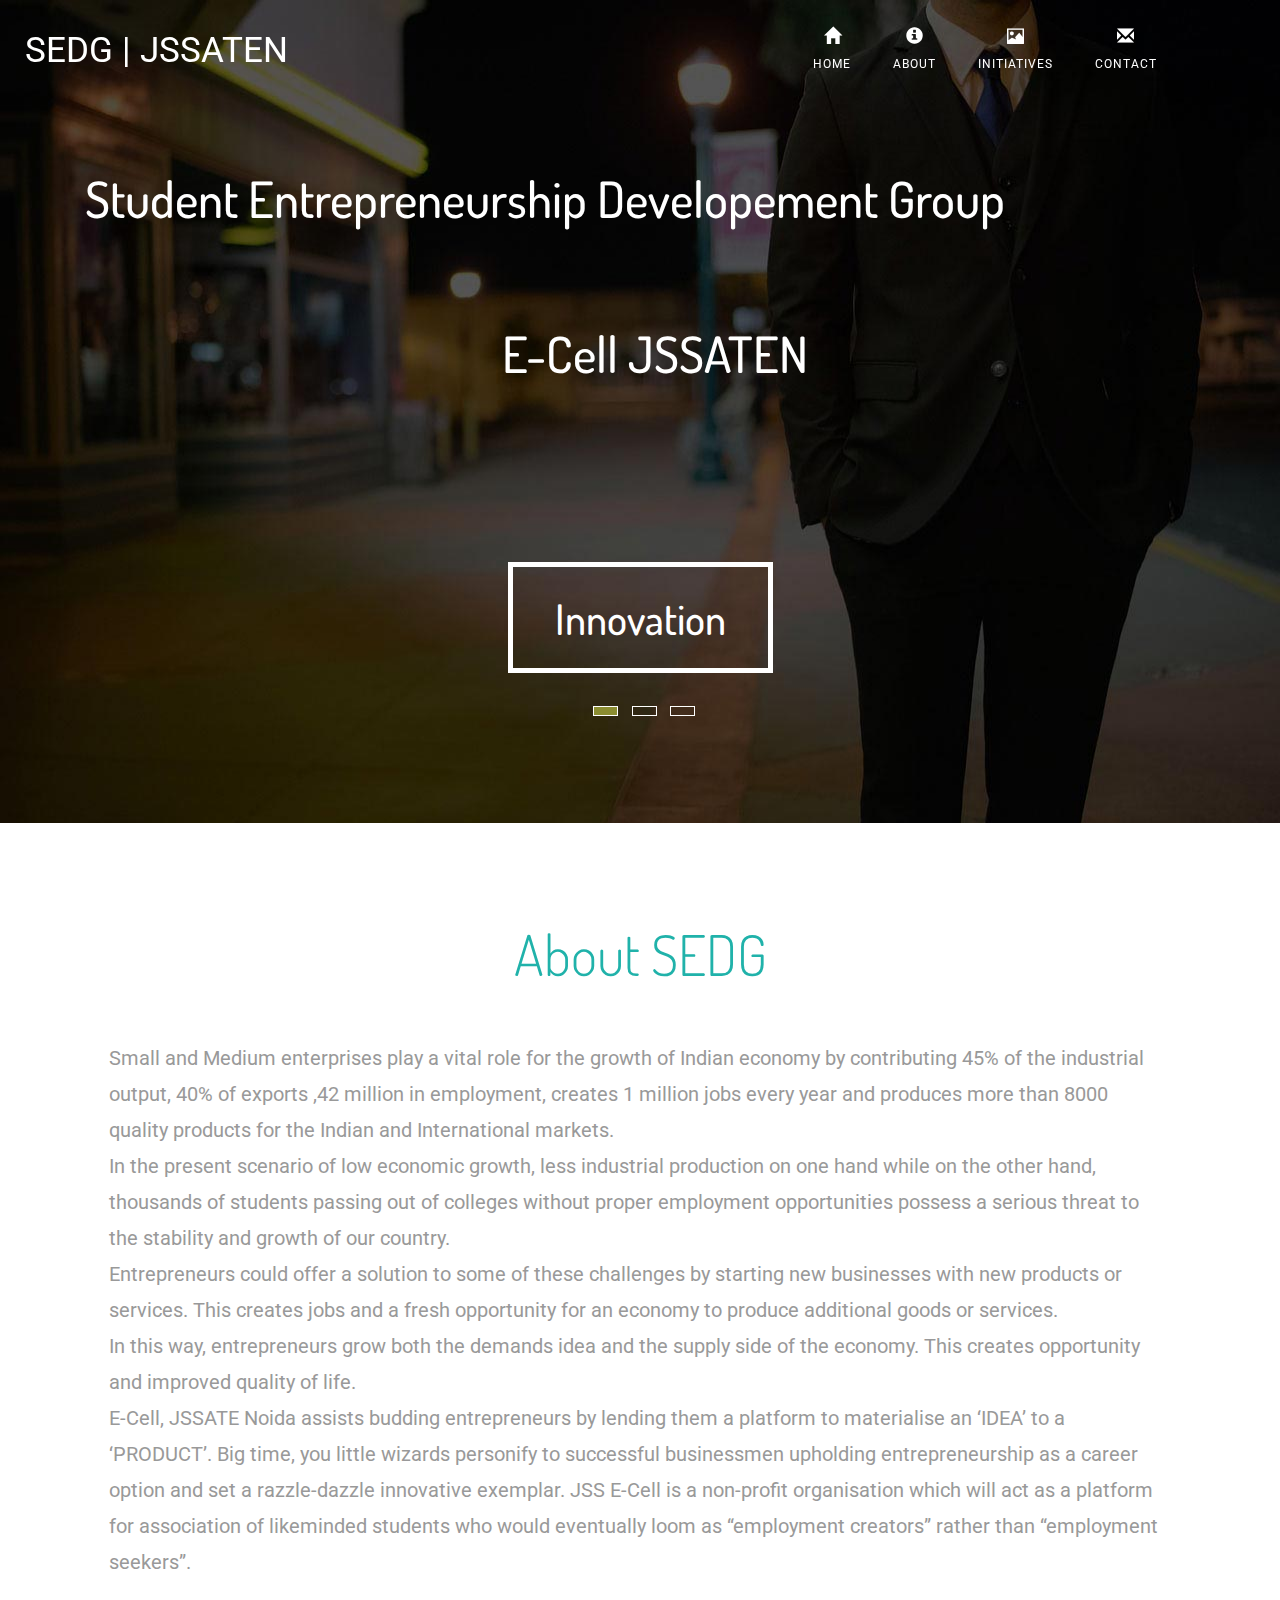
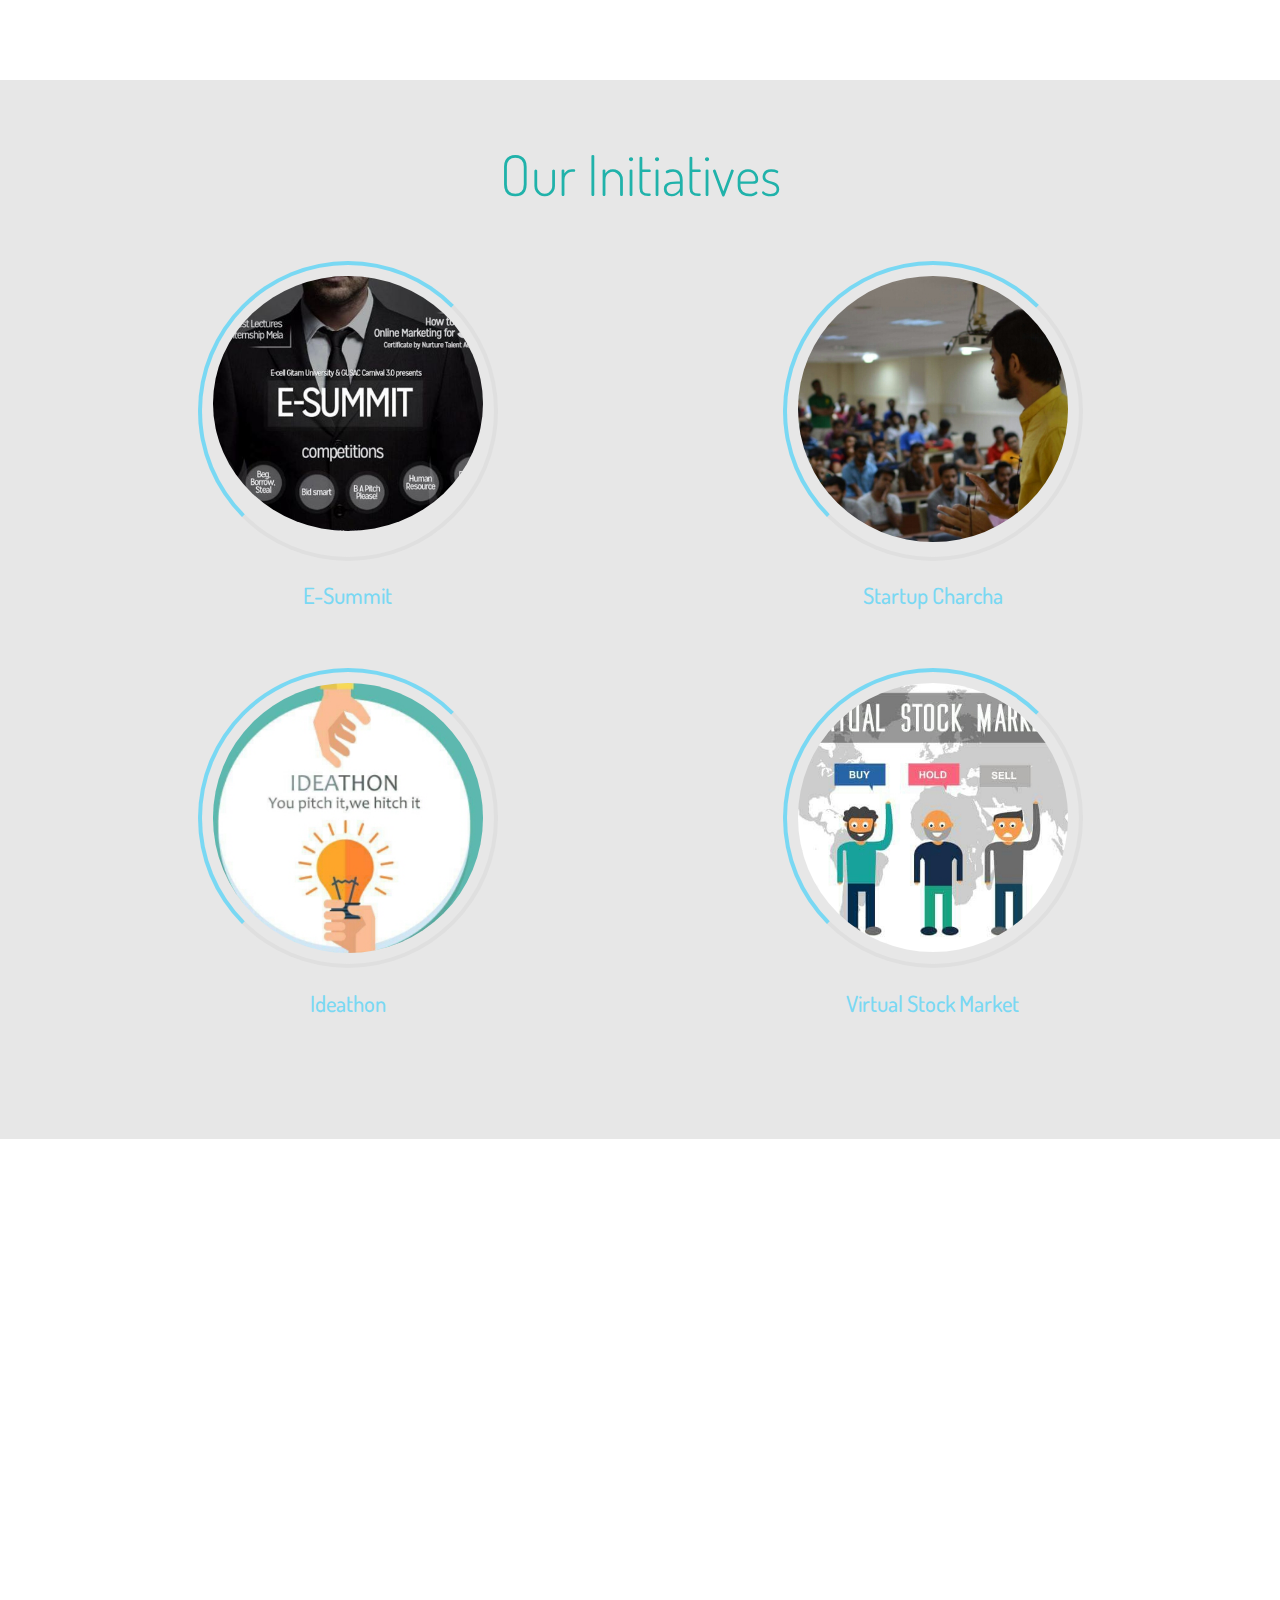
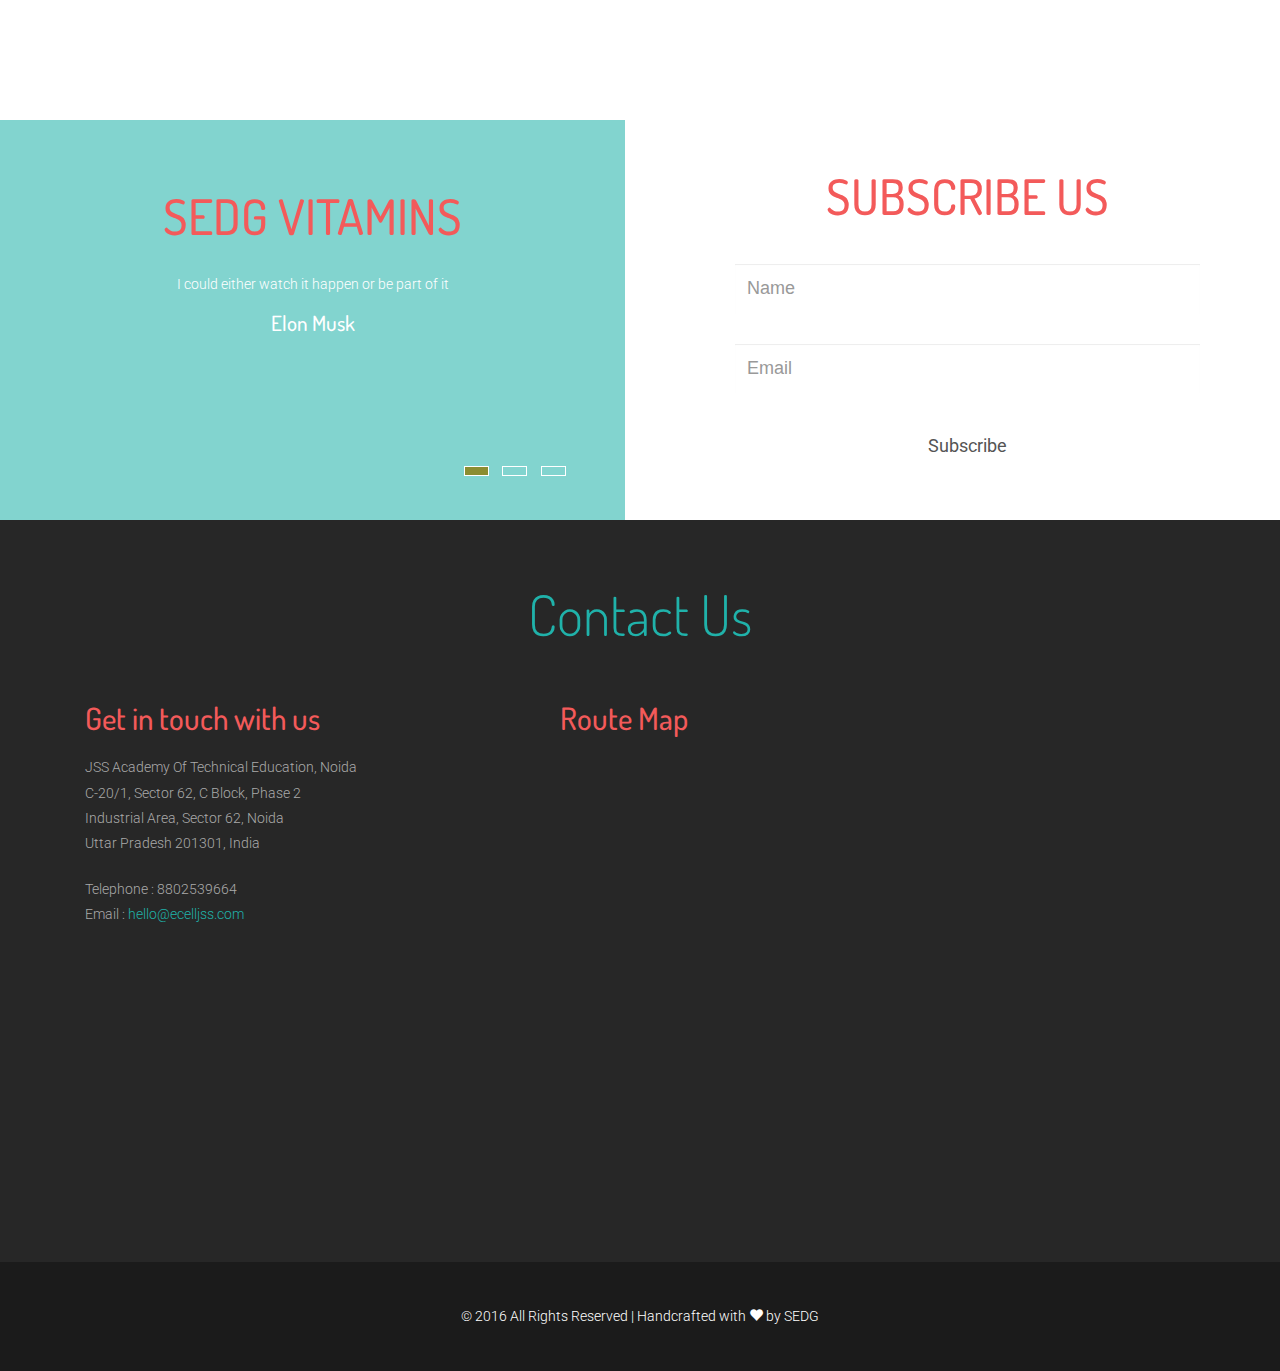
<file: index.html>
<!DOCTYPE html>
<html>
<head>
<title>SEDG | JSSATEN</title>
<meta name="viewport" content="width=device-width, initial-scale=1">
<meta http-equiv="Content-Type" content="text/html; charset=utf-8" />
<meta name="keywords" content="SEDG, SEDG NOIDA, Ecell JSSATEN, Student entrepreunership and development Group, Ecell in ncr, society in JSS ATEN" />
<script type="application/x-javascript"> addEventListener("load", function() { setTimeout(hideURLbar, 0); }, false); function hideURLbar(){ window.scrollTo(0,1); } </script>
<!-- Custom Theme files -->
<link href="css/bootstrap.css" type="text/css" rel="stylesheet" media="all">
<link href="css/style.css" type="text/css" rel="stylesheet" media="all"> 
<link rel="stylesheet" type="text/css" href="css/menu_topexpand.css" />
<link rel="stylesheet" href="css/percircle.css"> 
<link rel="stylesheet" href="css/flexslider.css" type="text/css" media="screen" />
<!-- //Custom Theme files -->
<!-- js -->
<script src="js/jquery-2.2.3.min.js"></script> 
<script src="js/SmoothScroll.min.js"></script>
<!-- //js -->
<!-- web-fonts -->
<link href='//fonts.googleapis.com/css?family=Dosis:400,200,300,500,600,700,800' rel='stylesheet' type='text/css'> 
<link href='//fonts.googleapis.com/css?family=Roboto:400,100,100italic,300,300italic,400italic,500,500italic,700,700italic,900,900italic' rel='stylesheet' type='text/css'>
<link href="https://fonts.googleapis.com/css?family=Exo+2" rel="stylesheet">
<!-- //web-fonts --> 
</head>
<body class="show-menu">
	<div id="fb-root"></div>
	<script>(function(d, s, id) {
  var js, fjs = d.getElementsByTagName(s)[0];
  if (d.getElementById(id)) return;
  js = d.createElement(s); js.id = id;
  js.src = "//connect.facebook.net/en_GB/sdk.js#xfbml=1&version=v2.8";
  fjs.parentNode.insertBefore(js, fjs);
}(document, 'script', 'facebook-jssdk'));</script>

	<!--social media connections
    <div id="sidebar" style = "position:  fixed ; top : 90px ; left: 0px; z-index: 999;">
   		<a href="https://www.facebook.com/ecell.jssaten" target="_blank"><img src="images/fb2.jpg"></a><br>
		<a href="#" target="_blank"><img src="images/twitter2.jpg"></a><br>
		<a href="https://www.linkedin.com/company/student-entrepreneurship-development-group" target="_blank"><img src="images/linkedln.jpg"></a><br>
		<a href="#" target="_blank"><img src="images/insta.jpg"></a><br>
		<a href="#" target="_blank"><img src="images/android.jpg"></a><br>
	</div>
	<!-- social media end -->


	<!-- top-nav -->
	<div class="top-nav menu-wrap">
		<nav class="menu">
		<div class="row">
		<div class="col-lg-6 col-md-4 col-xs-4 col-ms-4">
			<div class="logo">
			<a href="#">SEDG <span>| JSSATEN</span></a>
			</div>

		</div>
		<div class="col-md-8 col-lg-6 col-xs-8">
			<div class="icon-list">
				<a href="#home" class="scroll"><i class="glyphicon glyphicon-home"></i><span>Home</span></a>
				<a href="#about-sedg" class="scroll"><i class="glyphicon glyphicon-info-sign"></i><span>About</span></a> 
				<a href="#about" class="scroll"><i class="glyphicon glyphicon-picture"></i><span>Initiatives</span></a>
				<a href="#contact" class="scroll"><i class="glyphicon glyphicon-envelope"></i><span>Contact</span></a>
			</div>
		</div>
		</div>
		</nav>
	</div>
	<script>
		$(document).ready(function(){
			$(window).scroll(function(){
				if($(document).scrollTop()>50){
					$(".menu-wrap").css("background-color","rgba(00,00,00,.5)");
				}else {
					$(".menu-wrap").css("background-color","transparent");
				}
			});

		});
			
			
		
	</script>
	 
	<!-- top-nav -->


	<div class="content-wrap">
		<!-- banner -->
		<div class="banner" id="home">
			<!-- banner-text -->
			<div class="banner-text">
				<div class="container">	 
					<header id="intro">
						<div class="container">
							<div class="row">
								<div class="col-md-12 col-xs-12 col-ls-12 text-center">
									<h1>Student Entrepreneurship Developement Group</h1>
									<br><br><br><br><br>
									<h1><center>
									E-Cell JSSATEN</center>
									</h1><br><br><br><br><br><br><br><br>
								</div>
							</div>
						</div>
					</header>
	

					<script>
						// You can also use "$(window).load(function() {"
						$(function () {
						  // Slideshow1
						  $("#slider1").responsiveSlides({
							auto: true,
							pager: true,
							nav: false,
							speed: 500,
							namespace: "callbacks",
							before: function () {
							  $('.events').append("<li>before event fired.</li>");
							},
							after: function () {
							  $('.events').append("<li>after event fired.</li>");
							}
						  });
					
						});
					</script>
					<!--//End-slider-script-->
					<div  id="top1" class="callbacks_container">
						<ul class="rslides" id="slider1">
							<li>
								<h2>Innovation</h2> 
							</li>
							<li>
								<h3>Planning</h3> 
							</li>
							<li>
								<h3>Execution</h3> 
							</li>
						</ul>
						<div class="clearfix"> </div> 
					</div>
				</div>
			</div>
			<!-- //banner-text -->
		</div> 
		<!-- //banner --> 

		<div id="about-sedg" class="about-sedg">
			<div class="">
				<h3 class="agileits-title head">About SEDG</h3> 
				<div class="row">
				<div class="col-lg-1 col-md-1 col-ms-1 col-xs-1"></div>
				
					<div class="col-ls-10 col-md-10 col-xs-10 col-sm-10 about-content">
						<p>Small and Medium enterprises play a vital role for the growth of Indian economy by contributing 45% of the industrial output, 40% of exports ,42 million in employment, creates 1 million jobs every year and produces more than 8000 quality products for the Indian and International markets.</p>

						<p>In the present scenario of low economic growth, less industrial production on one hand while on the other hand, thousands of students passing out of colleges without proper employment opportunities possess a serious threat to the stability and growth of our country.</p>

						<p>Entrepreneurs could offer a solution to some of these challenges by starting new businesses with new products or services. This creates jobs and a fresh opportunity for an economy to produce additional goods or services.</p>

						<p>In this way, entrepreneurs grow both the demands idea and the supply side of the economy. This creates opportunity and improved quality of life.</p>

						<p>E-Cell, JSSATE Noida assists budding entrepreneurs by lending them a platform to materialise an ‘IDEA’ to a ‘PRODUCT’. Big time, you little wizards personify to successful businessmen upholding entrepreneurship as a career option and set a razzle-dazzle innovative exemplar.
						JSS E-Cell is a non-profit organisation which will act as a platform for association of likeminded students who would eventually loom as “employment creators” rather than “employment seekers”.</p>
					</div>
					
				</div>	
			</div>
		</div>




		
		<!-- init -->
		<div id="about" class="about">
			<div class="container">
				<h3 class="agileits-title">Our Initiatives</h3> 
				<div class="row">
				
					<div class="col-md-6 agile_team_grid info">
						<div class="ih-item circle effect1">
							<div class="spinner"></div>
							<div class="img"><img src="images/esummit2.jpg" alt=" " class="img-responsive" /></div>
							<div class="info">
								<div class="info-back">
								  <h4>E-Summit</h4>
								  <p>The biggest event in noida encouraging all entrepreneurs, students and venture capitalists to the world of startups and entrepreneurship.</p>
								</div>
							</div>
						</div>
						<h4><a href="https://www.ecelljss.com/esummit/">E-Summit</a></h4>
						 
					</div>
					

					<div class="col-md-6 agile_team_grid info">
						<div class="ih-item circle effect1">
							<div class="spinner"></div>
							<div class="img"><img src="images/schrcha.jpg" alt=" " class="img-responsive" /></div>
							<div class="info">
								<div class="info-back">
								  <h4>Startup Charcha</h4>
								  <p>It not only provides a rare ecosystem where students can learn new skills, but also allows for experiences they might not have had access to otherwise.</p>
								</div>
							</div>
						</div>
						<h4><a href="">Startup Charcha</a></h4>
						 
					</div>

				</div>
				<div class="row">
					<div class="col-md-6 agile_team_grid info">
						<div class="ih-item circle effect1">
							<div class="spinner"></div>
							<div class="img"><img src="images/ideathon.jpg" alt=" " class="img-responsive" /></div>
							<div class="info">
								<div class="info-back">
								  <h4>Ideathon</h4>
								  <p>Everything begins with an idea.You have an idea.You need a platform to put it forth.We provide you such platform through our event 'Ideathon'.</p>
								</div>
							</div>
						</div>
						<h4><a href="#">Ideathon</a></h4>
						 
					</div>

					<div class="col-md-6 agile_team_grid info">
						<div class="ih-item circle effect1">
							<div class="spinner"></div>
							<div class="img"><img src="images/vsm.jpg" alt=" " class="img-responsive" /></div>
							<div class="info">
								<div class="info-back">
								  <h4>Virtual Stock Market</h4>
								  <p>It is an  online  simulation  trading game  where  you  create  and  manage  your  own  portfolio  and  compete with  other  players  in  a  risk-free  environment.</p>
								</div>
							</div>
						</div>
						<h4><a href="#">Virtual Stock Market</a></h4>
						 
					</div>
			
				</div>	
			</div>
		</div>
		<!-- //init -->


		<div id="services" class="services">
			<div class="container"> 
				<div class="row">
					<div class="col-md-8">
						<div class="video">
						<iframe src="https://www.youtube.com/embed/dT7Xo02AOww" frameborder="0" allowfullscreen></iframe>
						</div>
					</div>
					<div class="col-md-4">
						<iframe src="https://www.facebook.com/plugins/page.php?href=https%3A%2F%2Fwww.facebook.com%2Fecell.jssaten%2F%3Ffref%3Dts&tabs=timeline&width=350px&height=450&small_header=false&adapt_container_width=true&hide_cover=false&show_facepile=true&appId" width="350px" height="450" style="border:none;overflow:hidden" scrolling="no" frameborder="0" allowTransparency="true"></iframe>
					</div>
				</div> 
				
			</div>
		</div>
		 
		
		<!-- VITAMINS -->
		<div class="testimonial">
			<div class="row">
			<div class="col-md-6 col-xs-12 col-ls-6">	
				<div class="testi-info"> 
				<h4>SEDG VITAMINS</h4>
				<script src="js/responsiveslides.min.js"></script> 
				<script>
					// You can also use "$(window).load(function() {"
					$(function () {
					  // Slideshow 2
					  $("#slider2").responsiveSlides({
						auto: true,
						pager: true,
						nav: false,
						speed: 500,
						namespace: "callbacks",
						before: function () {
						  $('.events').append("<li>before event fired.</li>");
						},
						after: function () {
						  $('.events').append("<li>after event fired.</li>");
						}
					  });
				
					});
				</script>
				<!--//End-slider-script-->
				<div  id="top2" class="callbacks_container">
					<ul class="rslides" id="slider2">
						<li>
							<p> I could either watch it happen or be part of it</p>
							<h6>Elon Musk </h6>
							
						</li>
						<li>
							<p> Don't put all your eggs in one basket . </p>
							<h6>Warren Buffet </h6>
						</li>
						<li>
							<p> Focusing on what not to do is as important as focusing on what to do . </p>
							<h6>Steve Jobs</h6>
							
						</li>
					</ul>
					<div class="clearfix"> </div>
				</div> 
				</div>
			</div>
			<div class="col-md-6 col-xs-12 col-ls-6">
				<div class="subs">
					<h4>SUBSCRIBE US</h4><br><br>
						<form role="form">
                            <div class="form-group">
                                <input type="text" class="form-control form-effect" id="name" placeholder="Name">
                            </div>
                            <div class="form-group">                                 
                                <input type="email" class="form-control form-effect" id="email" placeholder="Email">
                            </div>                      
                              
                            <button type="submit" class="btn btn-default btn-sub">Subscribe</button>
                        </form>
				</div>
			</div>
			</div>  
		</div>
		<!-- //testimonial --> 
		
		<!-- contact -->
		<div class="contact" id="contact">
			<div class="container">
				<h3 class="agileits-title">Contact Us</h3>   
				<div class="contact-grids"> 
					<div class="col-md-5 w3ls-address">
						<h4>Get in touch with us</h4>
						<p class="address">JSS Academy Of Technical Education, Noida <br> C-20/1, Sector 62, C Block, Phase 2<br> Industrial Area, Sector 62, Noida<br> Uttar Pradesh 201301, India</p>
						<p>Telephone : 8802539664</p>
						<p>Email : <a href="mailto:hello@ecelljss.com">hello@ecelljss.com</a></p>
					</div> 
					<div class="col-md-7 w3ls-address">
						 
							<h4>Route Map</h4> 
							<iframe width="600" height="450" frameborder="0" style="border:0" src="https://www.google.com/maps/embed/v1/place?q=place_id:ChIJf1Y03EHlDDkRGWvWI8sn0E8&key=AIzaSyC1_A4z58bawhQ24tFAbhKFNoouQVWfRqk" allowfullscreen></iframe>
						
					</div>
					<div class="clearfix"> </div>	
				</div>
				
			</div>
		</div>
		<!-- //contact -->
		<!-- footer -->
		<div class="footer">
			<div class="container">
				<p>&copy; 2016 All Rights Reserved | Handcrafted with <span class="glyphicon glyphicon-heart" aria-hidden="true"></span> by SEDG</p>
				
			</div>
		</div>
		<!-- //footer -->
	</div>
	<!-- //menu-js -->
	<script src="js/classie.js"></script>
	<script src="js/main.js"></script>
	<!-- //menu-js -->
	<!-- start-smooth-scrolling -->
	<script type="text/javascript" src="js/move-top.js"></script>
	<script type="text/javascript" src="js/easing.js"></script>	
	<script type="text/javascript">
			jQuery(document).ready(function($) {
				$(".scroll").click(function(event){		
					event.preventDefault();
			
			$('html,body').animate({scrollTop:$(this.hash).offset().top},1000);
				});
			});
	</script>
	<!-- //end-smooth-scrolling -->	 
	<!-- smooth-scrolling-of-move-up -->
	<script type="text/javascript">
		$(document).ready(function() {
			/*
			var defaults = {
				containerID: 'toTop', // fading element id
				containerHoverID: 'toTopHover', // fading element hover id
				scrollSpeed: 1200,
				easingType: 'linear' 
			};
			*/
			
			$().UItoTop({ easingType: 'easeOutQuart' });
			
		});
	</script>
	<!-- //smooth-scrolling-of-move-up -->  
	<!-- Bootstrap core JavaScript
    ================================================== -->
    <!-- Placed at the end of the document so the pages load faster -->
    <script src="js/bootstrap.js"></script>
    <script src="js/typewriter.js"></script>
    <script type="text/javascript">
    	$(document).on('scroll', function (e) {
    	    $('.top-nav').css('background', '#006699');
    	});
    </script>
</body>
</html>
</file>
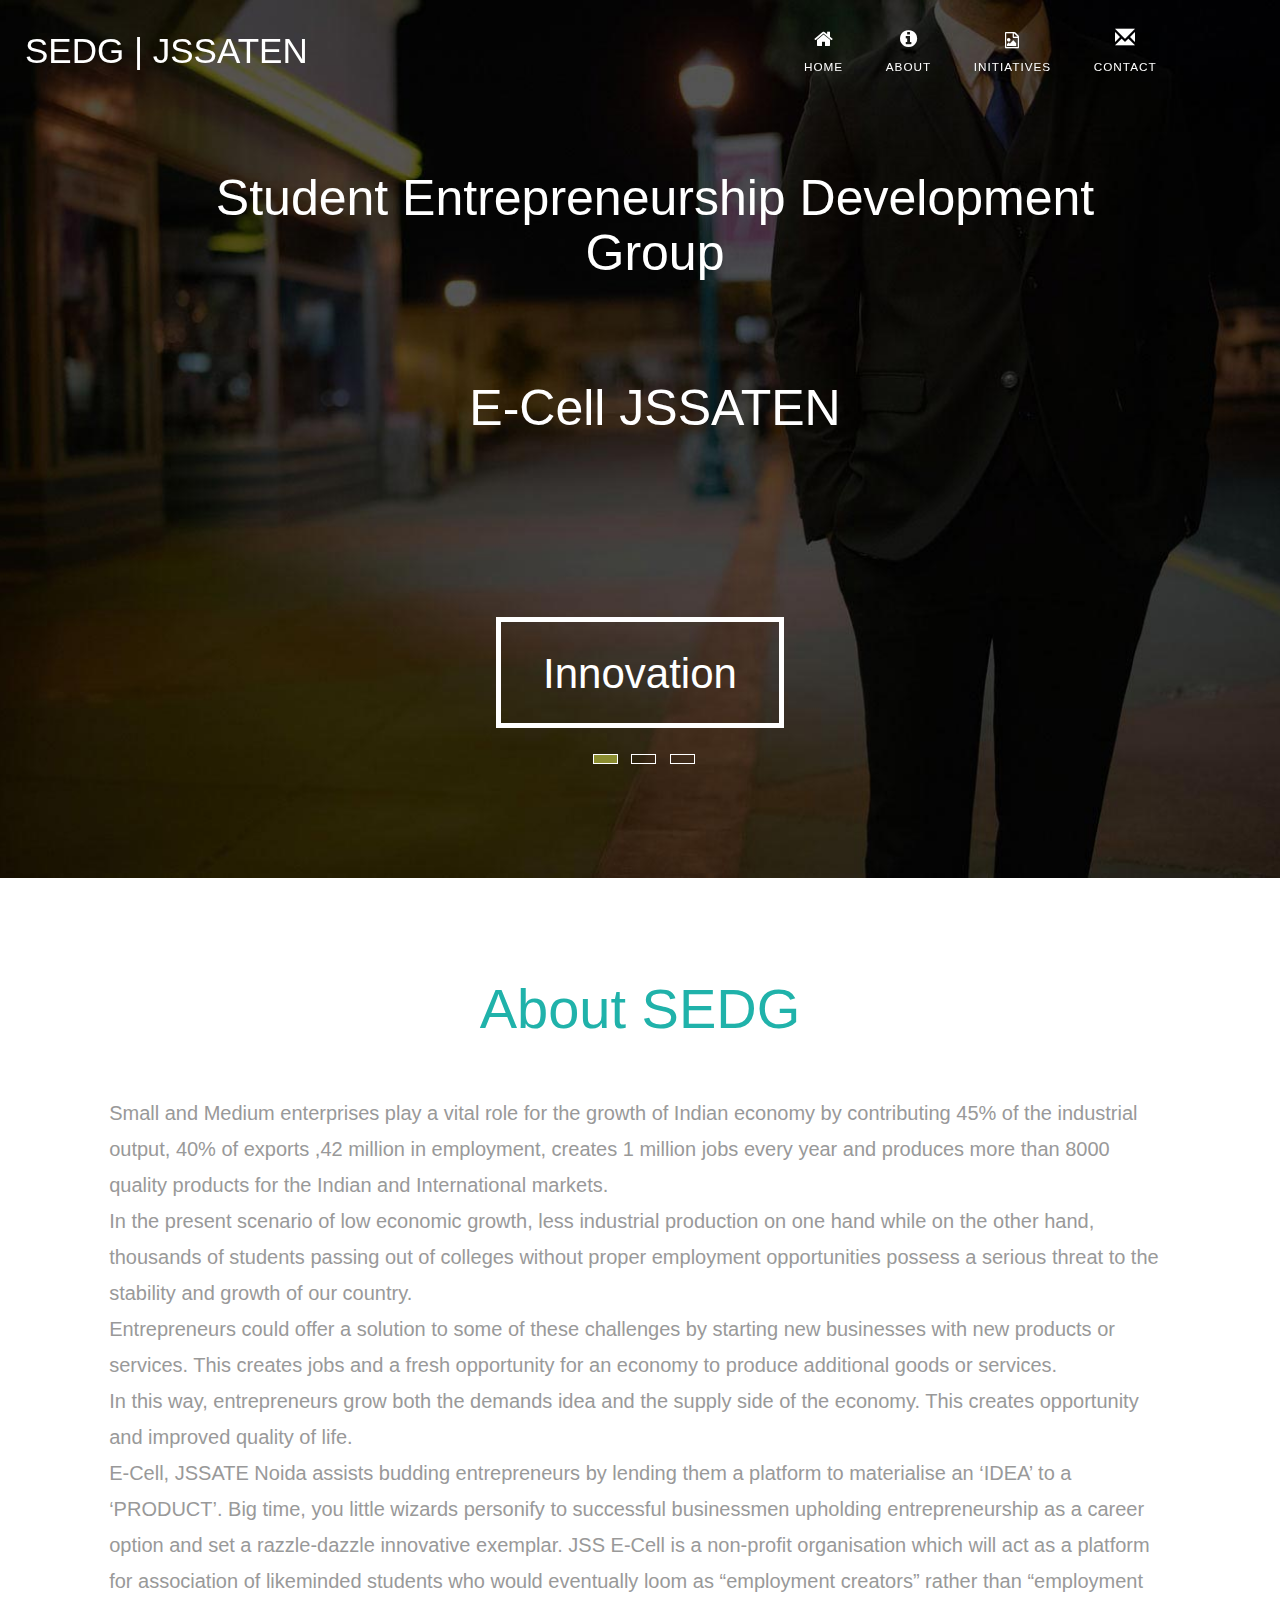
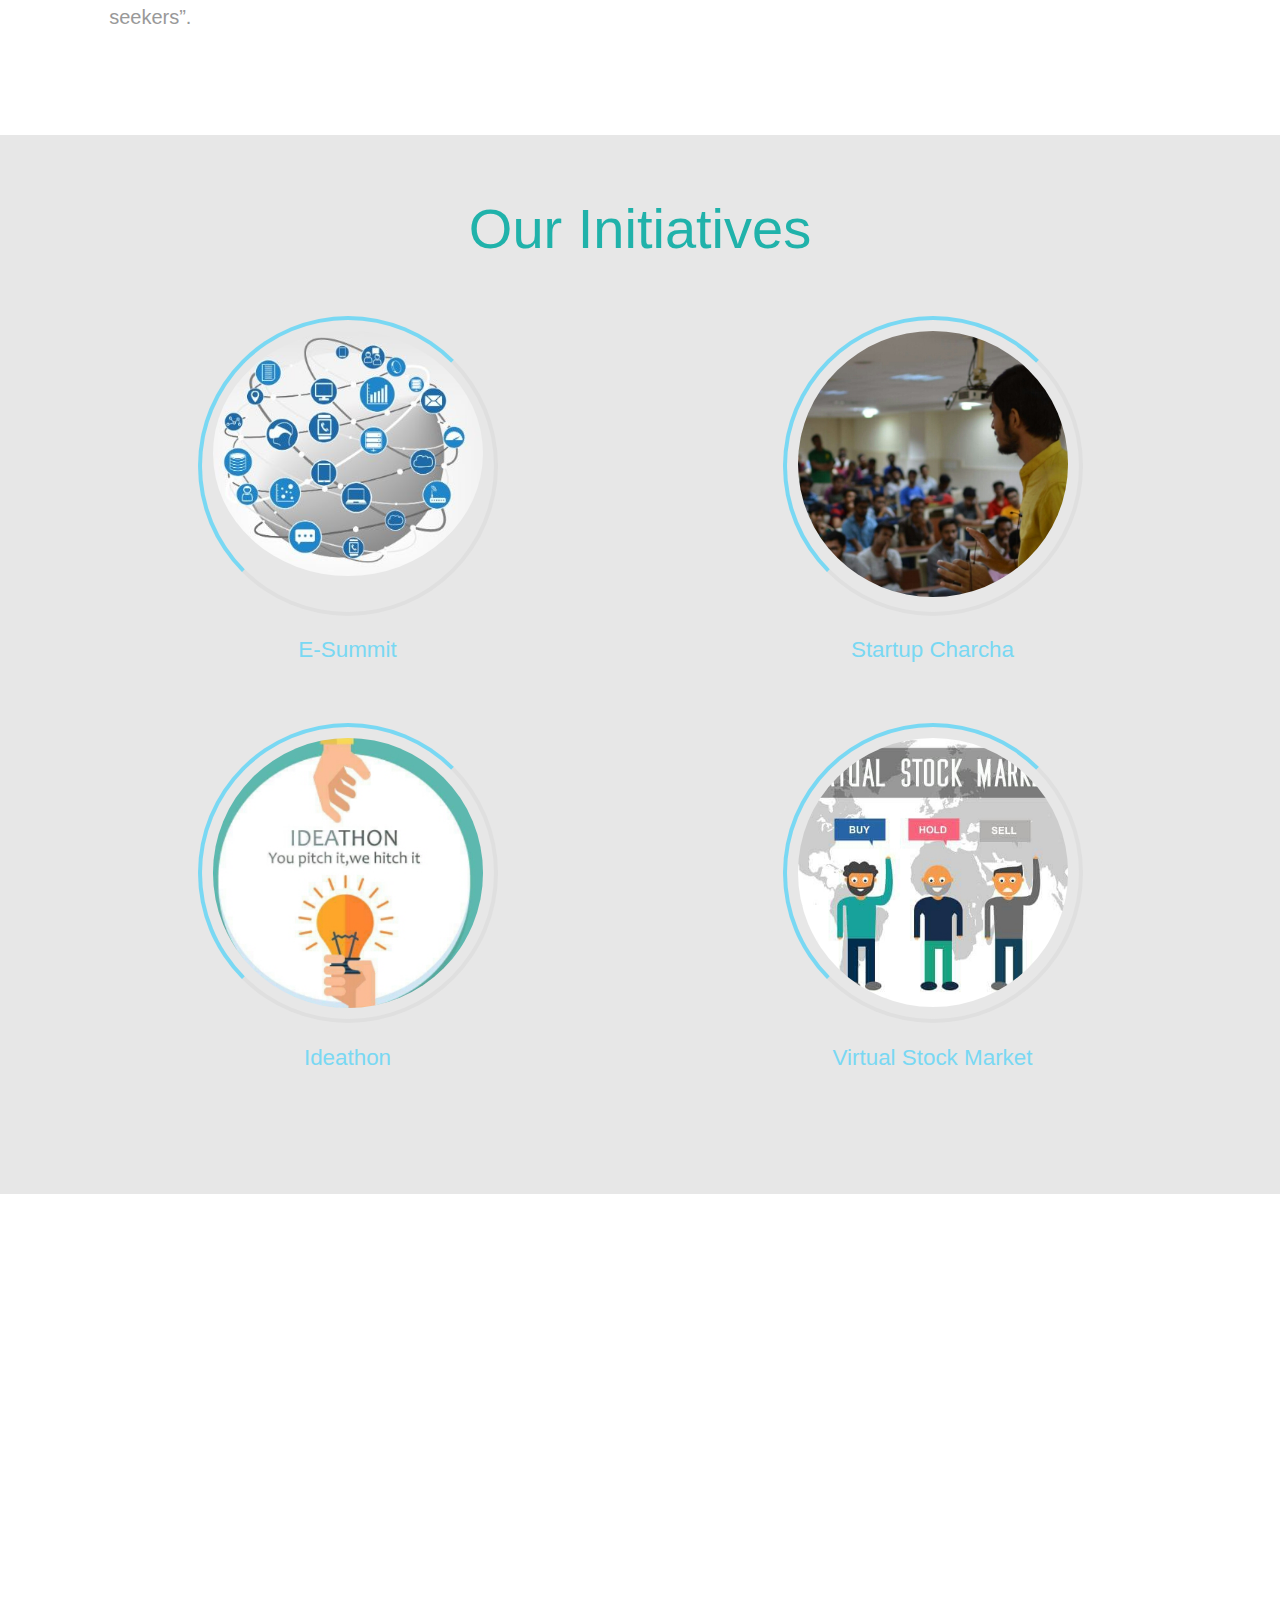
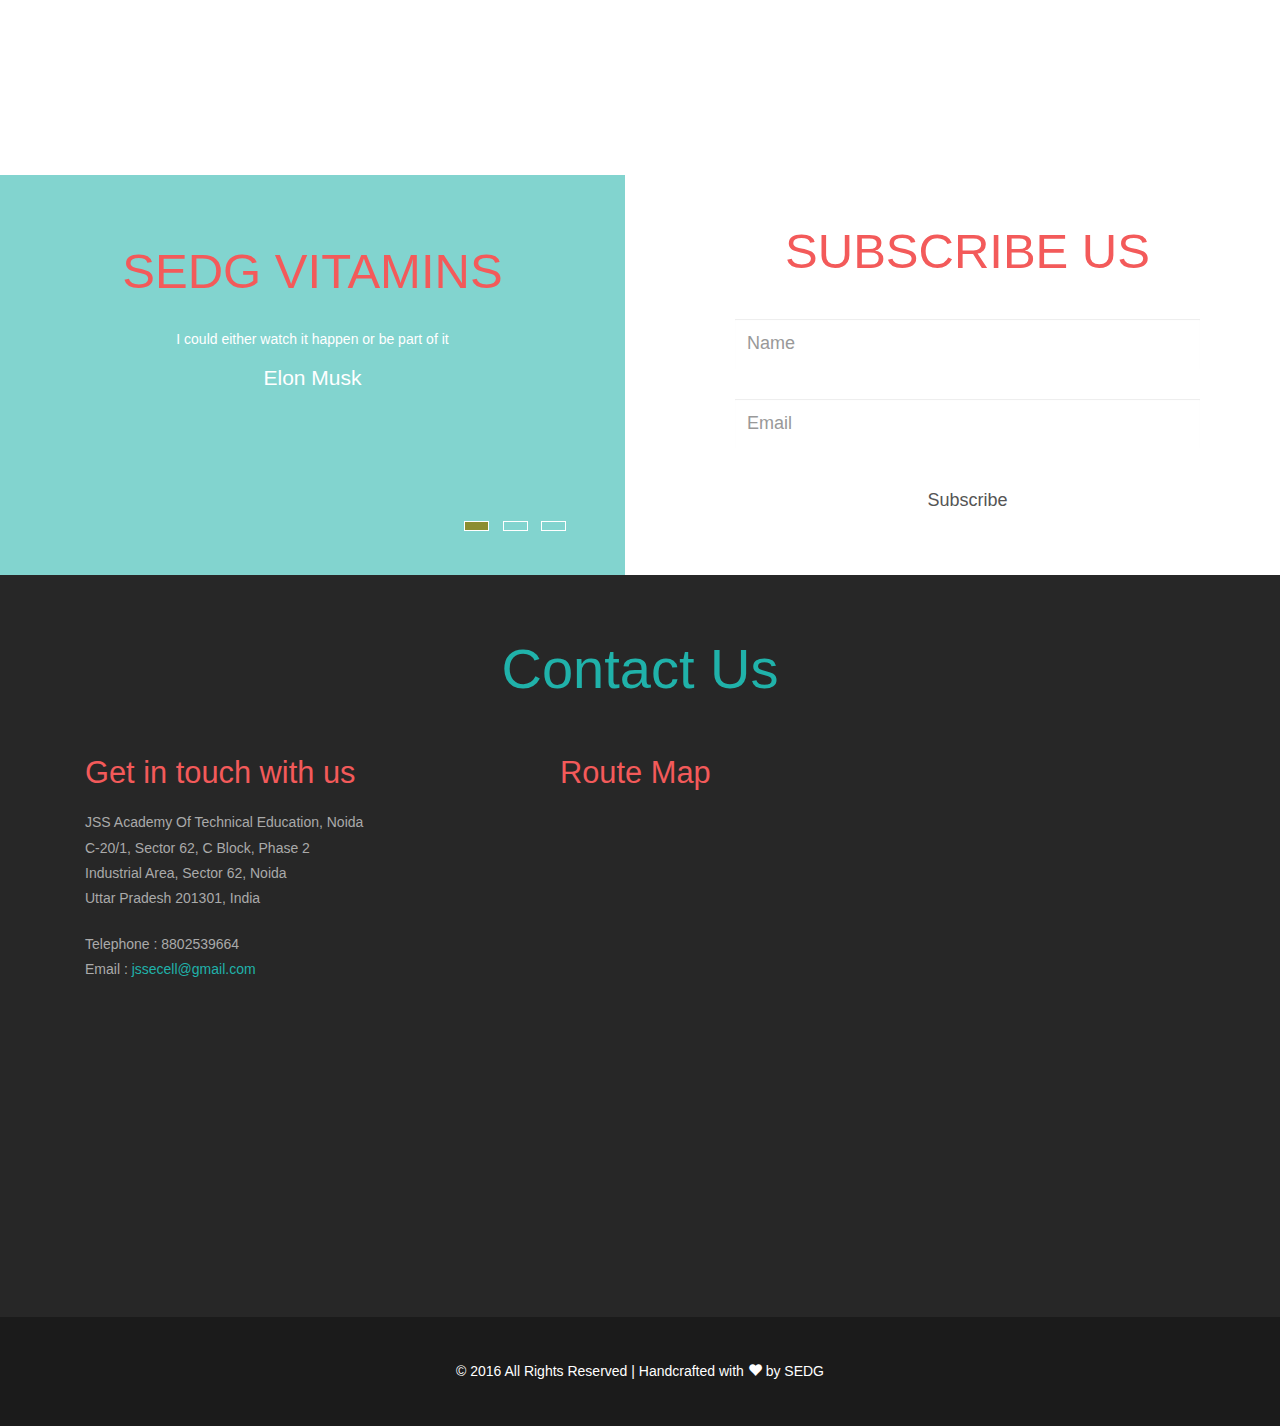
<file: index1.html>
<!DOCTYPE html>
<html>
<head>
<title>SEDG | JSSATEN</title>
<meta name="viewport" content="width=device-width, initial-scale=1">
<meta http-equiv="Content-Type" content="text/html; charset=utf-8" />
<meta name="keywords" content="SEDG, SEDG NOIDA, Ecell JSSATEN, Student entrepreunership and development Group, Ecell in ncr, society in JSS ATEN" />
<script type="application/x-javascript"> addEventListener("load", function() { setTimeout(hideURLbar, 0); }, false); function hideURLbar(){ window.scrollTo(0,1); } </script>
<!-- Custom Theme files -->
<link href="css/bootstrap.css" type="text/css" rel="stylesheet" media="all">
<link href="css/style.css" type="text/css" rel="stylesheet" media="all"> 
<link rel="stylesheet" type="text/css" href="css/menu_topexpand.css" />
<link rel="stylesheet" href="css/percircle.css"> 
<link rel="stylesheet" href="css/flexslider.css" type="text/css" media="screen" />
<!-- //Custom Theme files -->
<!-- js -->
<script src="js/jquery-2.2.3.min.js"></script> 
<script src="js/SmoothScroll.min.js"></script>
<!-- //js -->
<!-- web-fonts -->
<link href='https://cdnjs.cloudflare.com/ajax/libs/font-awesome/4.7.0/css/font-awesome.min.css' rel='stylesheet' type='text/css'> 
<link href='https://cdnjs.cloudflare.com/ajax/libs/font-awesome/4.7.0/css/font-awesome.min.css' rel='stylesheet' type='text/css'>
<link href="https://cdnjs.cloudflare.com/ajax/libs/font-awesome/4.7.0/css/font-awesome.min.css" rel="stylesheet">
<!-- //web-fonts --> 
</head>
<body class="show-menu">
	<div id="fb-root"></div>
	<script>(function(d, s, id) {
  var js, fjs = d.getElementsByTagName(s)[0];
  if (d.getElementById(id)) return;
  js = d.createElement(s); js.id = id;
  js.src = "//connect.facebook.net/en_GB/sdk.js#xfbml=1&version=v2.8";
  fjs.parentNode.insertBefore(js, fjs);
}(document, 'script', 'facebook-jssdk'));</script>

	<!--social media connections
    <div id="sidebar" style = "position:  fixed ; top : 90px ; left: 0px; z-index: 999;">
   		<a href="https://www.facebook.com/ecell.jssaten" target="_blank"><img src="images/fb2.jpg"></a><br>
		<a href="#" target="_blank"><img src="images/twitter2.jpg"></a><br>
		<a href="https://www.linkedin.com/company/student-entrepreneurship-development-group" target="_blank"><img src="images/linkedln.jpg"></a><br>
		<a href="#" target="_blank"><img src="images/insta.jpg"></a><br>
		<a href="#" target="_blank"><img src="images/android.jpg"></a><br>
	</div>
	<!-- social media end -->


	<!-- top-nav -->
	<div class="top-nav menu-wrap">
		<nav class="menu">
		<div class="row">
		<div class="col-lg-6 col-md-4 col-xs-4 col-ms-4">
			<div class="logo">
			<a href="#">SEDG <span>| JSSATEN</span></a>
			</div>

		</div>
		<div class="col-md-8 col-lg-6 col-xs-8">
			<div class="icon-list">
				<a href="#home" class="scroll"><i class="fa fa-home" style="font-size:20px"></i><span>Home</span></a>
				<a href="#about-sedg" class="scroll"><i class="fa fa-info-circle" style="font-size:20px"></i><span>About</span></a> 
				<a href="#about" class="scroll"><i class="fa fa-file-picture-o" style="font-size:16px"></i><span>Initiatives</span></a>
				<a href="#contact" class=""><i class="glyphicon glyphicon-envelope" style="font-size:20px"></i><span>Contact</span></a>
			</div>
		</div>
		</div>
		</nav>
	</div>
	<script>
		$(document).ready(function(){
			$(window).scroll(function(){
				if($(document).scrollTop()>50){
					$(".menu-wrap").css("background-color","rgba(00,00,00,.5)");
				}else {
					$(".menu-wrap").css("background-color","transparent");
				}
			});

		});
			
			
		
	</script>
	 
	<!-- top-nav -->


	<div class="content-wrap">
		<!-- banner -->
		<div class="banner" id="home">
			<!-- banner-text -->
			<div class="banner-text">
				<div class="container">	 
					<header id="intro">
						<div class="container">
							<div class="row">
								<div class="col-md-10 col-md-offset-1 col-xs-12 col-ls-12 text-center">
									<h1><center>Student Entrepreneurship Development Group</center></h1>
									<br><br><br><br><br>
									<h1><center>
									E-Cell JSSATEN</center>
									</h1><br><br><br><br><br><br><br><br>
								</div>
							</div>
						</div>
					</header>
	

					<script>
						// You can also use "$(window).load(function() {"
						$(function () {
						  // Slideshow1
						  $("#slider1").responsiveSlides({
							auto: true,
							pager: true,
							nav: false,
							speed: 500,
							namespace: "callbacks",
							before: function () {
							  $('.events').append("<li>before event fired.</li>");
							},
							after: function () {
							  $('.events').append("<li>after event fired.</li>");
							}
						  });
					
						});
					</script>
					<!--//End-slider-script-->
					<div  id="top1" class="callbacks_container">
						<ul class="rslides" id="slider1">
							<li>
								<h2>Innovation</h2> 
							</li>
							<li>
								<h3>Planning</h3> 
							</li>
							<li>
								<h3>Execution</h3> 
							</li>
						</ul>
						<div class="clearfix"> </div> 
					</div>
				</div>
			</div>
			<!-- //banner-text -->
		</div> 
		<!-- //banner --> 

		<div id="about-sedg" class="about-sedg">
			<div class="">
				<h3 class="agileits-title head">About SEDG</h3> 
				<div class="row">
				<div class="col-lg-1 col-md-1 col-ms-1 col-xs-1"></div>
				
					<div class="col-ls-10 col-md-10 col-xs-10 col-sm-10 about-content">
						<p>Small and Medium enterprises play a vital role for the growth of Indian economy by contributing 45% of the industrial output, 40% of exports ,42 million in employment, creates 1 million jobs every year and produces more than 8000 quality products for the Indian and International markets.</p>

						<p>In the present scenario of low economic growth, less industrial production on one hand while on the other hand, thousands of students passing out of colleges without proper employment opportunities possess a serious threat to the stability and growth of our country.</p>

						<p>Entrepreneurs could offer a solution to some of these challenges by starting new businesses with new products or services. This creates jobs and a fresh opportunity for an economy to produce additional goods or services.</p>

						<p>In this way, entrepreneurs grow both the demands idea and the supply side of the economy. This creates opportunity and improved quality of life.</p>

						<p>E-Cell, JSSATE Noida assists budding entrepreneurs by lending them a platform to materialise an ‘IDEA’ to a ‘PRODUCT’. Big time, you little wizards personify to successful businessmen upholding entrepreneurship as a career option and set a razzle-dazzle innovative exemplar.
						JSS E-Cell is a non-profit organisation which will act as a platform for association of likeminded students who would eventually loom as “employment creators” rather than “employment seekers”.</p>
					</div>
					
				</div>	
			</div>
		</div>




		
		<!-- init -->
		<div id="about" class="about">
			<div class="container">
				<h3 class="agileits-title">Our Initiatives</h3> 
				<div class="row">
				
					<div class="col-md-6 agile_team_grid info">
						<div class="ih-item circle effect1">
							<div class="spinner"></div>
							<div class="img"><img src="images/esummit3.jpg" alt=" " class="img-responsive" /></div>
							<div class="info">
								<div class="info-back">
								  <h4>E-Summit</h4>
								  <p>The biggest event in noida encouraging all entrepreneurs, students and venture capitalists to the world of startups and entrepreneurship.</p>
								</div>
							</div>
						</div>
						<h4><a href="https://www.ecelljss.com/esummit/">E-Summit</a></h4>
						 
					</div>
					

					<div class="col-md-6 agile_team_grid info">
						<div class="ih-item circle effect1">
							<div class="spinner"></div>
							<div class="img"><img src="images/schrcha.jpg" alt=" " class="img-responsive" /></div>
							<div class="info">
								<div class="info-back">
								  <h4>Startup Charcha</h4>
								  <p>It not only provides a rare ecosystem where students can learn new skills, but also allows for experiences they might not have had access to otherwise.</p>
								</div>
							</div>
						</div>
						<h4><a href="">Startup Charcha</a></h4>
						 
					</div>

				</div>
				<div class="row">
					<div class="col-md-6 agile_team_grid info">
						<div class="ih-item circle effect1">
							<div class="spinner"></div>
							<div class="img"><img src="images/ideathon.jpg" alt=" " class="img-responsive" /></div>
							<div class="info">
								<div class="info-back">
								  <h4>Ideathon</h4>
								  <p>Everything begins with an idea.You have an idea.You need a platform to put it forth.We provide you such platform through our event 'Ideathon'.</p>
								</div>
							</div>
						</div>
						<h4><a href="#">Ideathon</a></h4>
						 
					</div>

					<div class="col-md-6 agile_team_grid info">
						<div class="ih-item circle effect1">
							<div class="spinner"></div>
							<div class="img"><img src="images/vsm.jpg" alt=" " class="img-responsive" /></div>
							<div class="info">
								<div class="info-back">
								  <h4>Virtual Stock Market</h4>
								  <p>It is an  online  simulation  trading game  where  you  create  and  manage  your  own  portfolio  and  compete with  other  players  in  a  risk-free  environment.</p>
								</div>
							</div>
						</div>
						<h4><a href="#">Virtual Stock Market</a></h4>
						 
					</div>
			
				</div>	
			</div>
		</div>
		<!-- //init -->


		<div id="services" class="services">
			<div class="container"> 
				<div class="row">
					<div class="col-md-8">
						<div class="video">
						<iframe src="https://www.youtube.com/embed/dT7Xo02AOww" frameborder="0" allowfullscreen></iframe>
						</div>
					</div>
					<div class="col-md-4">
						<iframe src="https://www.facebook.com/plugins/page.php?href=https%3A%2F%2Fwww.facebook.com%2Fecell.jssaten%2F%3Ffref%3Dts&tabs=timeline&width=350px&height=450&small_header=false&adapt_container_width=true&hide_cover=false&show_facepile=true&appId" width="350px" height="450" style="border:none;overflow:hidden" scrolling="no" frameborder="0" allowTransparency="true"></iframe>
					</div>
				</div> 
				
			</div>
		</div>
		 
		
		<!-- VITAMINS -->
		<div class="testimonial">
			<div class="row">
			<div class="col-md-6 col-xs-12 col-ls-6">	
				<div class="testi-info"> 
				<h4>SEDG VITAMINS</h4>
				<script src="js/responsiveslides.min.js"></script> 
				<script>
					// You can also use "$(window).load(function() {"
					$(function () {
					  // Slideshow 2
					  $("#slider2").responsiveSlides({
						auto: true,
						pager: true,
						nav: false,
						speed: 500,
						namespace: "callbacks",
						before: function () {
						  $('.events').append("<li>before event fired.</li>");
						},
						after: function () {
						  $('.events').append("<li>after event fired.</li>");
						}
					  });
				
					});
				</script>
				<!--//End-slider-script-->
				<div  id="top2" class="callbacks_container">
					<ul class="rslides" id="slider2">
						<li>
							<p> I could either watch it happen or be part of it</p>
							<h6>Elon Musk </h6>
							
						</li>
						<li>
							<p> Don't put all your eggs in one basket . </p>
							<h6>Warren Buffet </h6>
						</li>
						<li>
							<p> Focusing on what not to do is as important as focusing on what to do . </p>
							<h6>Steve Jobs</h6>
							
						</li>
					</ul>
					<div class="clearfix"> </div>
				</div> 
				</div>
			</div>
			<div class="col-md-6 col-xs-12 col-ls-6">
				<div class="subs">
					<h4>SUBSCRIBE US</h4><br><br>
						<form role="form">
                            <div class="form-group">
                                <input type="text" class="form-control form-effect" id="name" placeholder="Name">
                            </div>
                            <div class="form-group">                                 
                                <input type="email" class="form-control form-effect" id="email" placeholder="Email">
                            </div>                      
                              
                            <button type="submit" class="btn btn-default btn-sub">Subscribe</button>
                        </form>
				</div>
			</div>
			</div>  
		</div>
		<!-- //testimonial --> 
		
		<!-- contact -->
		<div class="contact" id="contact">
			<div class="container">
				<h3 class="agileits-title">Contact Us</h3>   
				<div class="contact-grids"> 
					<div class="col-md-5 w3ls-address">
						<h4>Get in touch with us</h4>
						<p class="address">JSS Academy Of Technical Education, Noida <br> C-20/1, Sector 62, C Block, Phase 2<br> Industrial Area, Sector 62, Noida<br> Uttar Pradesh 201301, India</p>
						<p>Telephone : 8802539664</p>
						<p>Email : <a href="mailto:jssecell@gmail.com">jssecell@gmail.com</a></p>
					</div> 
					<div class="col-md-7 w3ls-address">
						 
							<h4>Route Map</h4> 
							<iframe width="600" height="450" frameborder="0" style="border:0" src="https://www.google.com/maps/embed/v1/place?q=place_id:ChIJf1Y03EHlDDkRGWvWI8sn0E8&key=AIzaSyC1_A4z58bawhQ24tFAbhKFNoouQVWfRqk" allowfullscreen></iframe>
						
					</div>
					<div class="clearfix"> </div>	
				</div>
				
			</div>
		</div>
		<!-- //contact -->
		<!-- footer -->
		<div class="footer">
			<div class="container">
				<p>&copy; 2016 All Rights Reserved | Handcrafted with <span class="glyphicon glyphicon-heart" aria-hidden="true"></span> by SEDG</p>
				
			</div>
		</div>
		<!-- //footer -->
	</div>
	<!-- //menu-js -->
	<script src="js/classie.js"></script>
	<script src="js/main.js"></script>
	<!-- //menu-js -->
	<!-- start-smooth-scrolling -->
	<script type="text/javascript" src="js/move-top.js"></script>
	<script type="text/javascript" src="js/easing.js"></script>	
	<script type="text/javascript">
			jQuery(document).ready(function($) {
				$(".scroll").click(function(event){		
					event.preventDefault();
			
			$('html,body').animate({scrollTop:$(this.hash).offset().top},1000);
				});
			});
	</script>
	<!-- //end-smooth-scrolling -->	 
	<!-- smooth-scrolling-of-move-up -->
	<script type="text/javascript">
		$(document).ready(function() {
			/*
			var defaults = {
				containerID: 'toTop', // fading element id
				containerHoverID: 'toTopHover', // fading element hover id
				scrollSpeed: 1200,
				easingType: 'linear' 
			};
			*/
			
			$().UItoTop({ easingType: 'easeOutQuart' });
			
		});
	</script>
	<!-- //smooth-scrolling-of-move-up -->  
	<!-- Bootstrap core JavaScript
    ================================================== -->
    <!-- Placed at the end of the document so the pages load faster -->
    <script src="js/bootstrap.js"></script>
    <script src="js/typewriter.js"></script>
    <script type="text/javascript">
    	$(document).on('scroll', function (e) {
    	    $('.top-nav').css('background', '#006699');
    	});
    </script>
</body>
</html>
</file>
<file: css/style.css>
/*--
Author: W3layouts
Author URL: http://w3layouts.com
License: Creative Commons Attribution 3.0 Unported
License URL: http://creativecommons.org/licenses/by/3.0/
--*/
body{
	margin:0;
	font-family: 'Roboto', sans-serif;
	background: #fff;
}
body a{ 
	-webkit-transition: 0.5s all;
	-moz-transition: 0.5s all;
	-o-transition: 0.5s all;
	-ms-transition: 0.5s all;
	transition: 0.5s all;
	text-decoration:none;
}
h1,h2,h3,h4,h5,h6{
	margin:0;
	font-family: 'Dosis', sans-serif;
}
p{
	margin:0;
}
ul,label{
	margin:0;
	padding:0;
}
body a:hover{
	text-decoration:none;
}
/*-- banner --*/
.banner {
    background:url(../images/bg1.jpg)no-repeat center 0px; 
    background-size:cover; 
	position: relative;
}
/*-- header --*/
header {
    padding: 1.5em 0;
    
} 

header .typed {
    display: inline-block;
    margin: 0;
    color:white;
    padding-bottom: 100px;
}
header h1{
    font-size: 50px;
    color: white;
    text-align: left;
}
header p{
    font-size: 20px;
    color: white;
    line-height: 1.2em;
    margin-bottom: 60px;
    margin-top: 40px;
    text-align: left;
    background: rgba(256, 256, 256, 0.1);
}

.logo {
    float: left;
    text-align: left;
    width: 100%;
}
.logo a:link, a:visited { 
    color: #fff;
    text-decoration: none;
    cursor: auto;
}

.logo a:link:active, a:visited:active { 
    color: #fff;
}
.logo a:hover{
    color: #fff;
}

.social-icons {
    float: right;  
}
.logo h1 {
    font-size: 3em;
    color: #fff;
    letter-spacing: 2px;
    font-weight: 300;
}
.logo h1 a{
    color: #fff;
	text-decoration:none;
}
.icon-list a i.glyphicon {
	-webkit-transition:.5s all;
	-moz-transition:.5s all; 
    transition:.5s all;
}
.icon-list a:hover i.glyphicon {
	-webkit-transform: rotatey(360deg);
	-moz-transform: rotatey(360deg);
	-o-transform: rotatey(360deg);
	-ms-transform: rotatey(360deg);
    transform: rotatey(360deg);
}
/*-- social-icons --*/
.social-icons ul {
    display: block;
    padding: 0;
    margin-top: 0.6em;
    line-height: 0;
}
.social-icons ul li{
	display:inline-block;
}
.social-icons ul li a{  
    background: url(../images/social-icons.png) no-repeat 2px 1px;
    display: block;
    height: 30px;
    width: 30px;
	margin-right: 1em;
	-webkit-transition: .5s all;
    transition: .5s all;
    -moz-transition: .5s all;
	border: 1px solid #fff;	
}
.social-icons ul li a.fb{
	background-position:2px -31px;
}
.social-icons ul li a.in{
    background-position: 3px -64px;
}
.social-icons ul li a.dott {
    background-position: 2px -97px;
}
.social-icons ul li a:hover {
    border-color: #5AE7F3;
	-webkit-transform: rotatez(12deg);
	-moz-transform: rotatez(12deg);
	-o-transform: rotatez(12deg);
	-ms-transform: rotatez(12deg);
    transform: rotatez(12deg);
}
/*-- //social-icons --*/
/*-- //header --*/
/*-- banner-text --*/
.banner-text {
    padding: 18em 0 20em;
    text-align: center;
} 
.banner-text h2 ,.banner-text h3{
    font-size: 3em;
    color: #fff;
    border: 5px solid #fff;
    display: inline-block;
    padding: .7em 1em .6em; 
} 
/*-- //banner --*/ 
/*-- Slider Part starts Here --*/
#slider2,
#slider3 {
	box-shadow: none;
	-moz-box-shadow: none;
	-webkit-box-shadow: none;
	margin: 0 auto;
}
.callbacks_container {
  width: 100%;
}
.callbacks {
  position: relative;
  list-style: none;
  overflow: hidden;
  width: 100%;
  padding: 0;
  margin: 0;
}
.callbacks li {
  position: absolute;
  width: 100%;
  left: 0;
  top: 0;
}
.callbacks_nav {
    position: absolute;
    -webkit-tap-highlight-color: rgba(0,0,0,0);
    top: 45%;
    left: 6%;
    opacity: 0.7;
    z-index: 3;
    text-indent: -9999px;
    overflow: hidden;
    text-decoration: none;
    height: 53px;
    width: 32px;
    background: url("../images/icons.png") no-repeat 0px 0px;
}
.callbacks_nav.next {
    left: auto;
    background-position: right;
    right: 5%;
}
.callbacks_nav:active {
  opacity: 1.0;
}
.callbacks_tabs li{
	display: inline-block;
	margin: 0 .2em;
}
.callbacks_tabs {
    list-style: none;
    position: absolute;
    z-index: 999;
    bottom: 18%;
    left: 0;
    padding: 0;
    margin: 0;
    width: 100%;
    text-align: center;
}
.callbacks_tabs a{
 visibility: hidden;
}
.callbacks_tabs a:after {
    content: "\f111";
    font-size: 0; 
    visibility: visible;
    height: 10px;
    width: 25px;
    display: inline-block;
    border: 1px solid #fff;
}
.callbacks_tabs a:hover:after{ 
    border-color: #8B8D31;
}
.callbacks_here a:after {
    border-color: #FFFFFF;
    background-color: #8B8D31;
}
/*-- //Slider part Ends Here --*/
/*-- services --*/
.services,.about,.gallery,.team,.work,.contact{
	padding:6em 0;
} 
.head h3{
    padding-top: 100px;
}
h3.agileits-title {
    font-size: 4em;
    color: #20b2aa;
    text-align: center;
    margin-bottom: 1em;
	font-weight: 300;
}
p {
    font-size: 1em;
    color: #999;
    line-height: 1.8em;
}
.services-grid-left {
    text-align: right;
}
.agileits-title p {
    text-align: center;
    width: 45%;
    margin: 0.5em auto 0;
}
.services-grid-bottom {
    margin-top: 3em;
}
.services span.glyphicon {
    font-size: 3em;
    color: #ffffff;
    display: inline-block;
    text-decoration: none;
    z-index: 1;
    padding: 1.2em .7em;
    -webkit-transition: .5s linear;
    -moz-transition: .5s linear;
    transition: .5s linear;
    background: #333;
}
.services h4 {
    font-size: 1.6em;
    color: #5A74F3;
    margin-bottom: .3em;
}
.services-grid:hover span.glyphicon {
    background-color: #20b2aa;
	-webkit-transform: rotatey(360deg);
	-moz-transform: rotatey(360deg);
	-o-transform: rotatey(360deg);
	-ms-transform: rotatey(360deg);
	transform: rotatey(360deg); 
}
/*-- //services --*/
/*-- about --*/
.about {
    background: #e7e7e7;
}
.about-sedg{
    padding-top: 100px;
    padding-bottom: 100px;

    background: #FFFFFF;
}
.about-content{
    font-size: 20px;
}
.about-left img {
    width: 100%;
}
.about h4 {
    font-size: 1.8em;
    color: #006699; 
}
.about-left {
    padding-right: 6em;
}
.about-right {
    float: right;
}
.about-left p {
    margin-top: 1em;
}
.about-left ul li {
    display: block;
    font-size: 1em;
    color: #999;
    margin-top: 1em;
}
.about-left ul li  span.glyphicon {
    padding-right: 6px;
}




// Box shadow helper
@mixin BoxShadowHelper($level: 1){
  @if $level == 1 {
    box-shadow: 0 2px 5px 0 rgba(0, 0, 0, .16), 0 2px 10px 0 rgba(0, 0, 0, .12);
  }
  @if $level == 2 {
    box-shadow: 0 5px 11px 0 rgba(0, 0, 0, .18), 0 4px 15px 0 rgba(0, 0, 0, .15);
  }
}
a {transition: .25s all;}
.card {
  overflow: hidden;
  @include BoxShadowHelper(1);
  transition: .25s box-shadow;
  &:focus,
  &:hover {@include BoxShadowHelper(2);}
}
.card-inverse .card-img-overlay {
  background-color: rgba(#333,.85);
  border-color: rgba(#333,.85);
}













/*-- button style --*/
.button {
    display: inline-block;
    margin-top: 1.5em;
    padding: 0.6em 1.5em;
    background: none;
    color: #20b2aa;
    vertical-align: middle;
    position: relative;
    z-index: 1;
    -webkit-backface-visibility: hidden;
    -moz-osx-font-smoothing: grayscale;
    border: 1px solid #20b2aa;
    border-radius: 3px;
    overflow: hidden;
    font-size: 1em;
	-webkit-transition: .6s all;
	-moz-transition: .6s all; 
    transition: .6s all;
	-webkit-transition-delay: .3s;
	-moz-transition-delay: .3s; 
    transition-delay: .3s;
}
.button:focus {
	outline: none;
} 
/* Isi */ 
.button-isi::before {
	content: '';
	z-index: -1;
	position: absolute;
	top: 50%;
	left: 100%;
	margin: -15px 0 0 1px;
	width: 30px;
	height: 30px;
	-webkit-border-radius: 50%;
	-moz-border-radius: 50%; 
	border-radius: 50%;
	background: #f35a5a;
	-webkit-transform-origin: 100% 50%;
	-moz-transform-origin: 100% 50%;
	-ms-transform-origin: 100% 50%;
	transform-origin: 100% 50%;
	-webkit-transform: scale3d(1, 2, 1);
	-moz-transform: scale3d(1, 2, 1);
	-o-transform: scale3d(1, 2, 1);
	-ms-transform: scale3d(1, 2, 1); 
	transform: scale3d(1, 2, 1);
	-webkit-transition: -webkit-transform 0.5s, opacity 0.5s;
	-moz-transition: transform 0.5s, opacity 0.5s;  
	transition: transform 0.5s, opacity 0.5s;
	-webkit-transition-timing-function: cubic-bezier(0.7,0,0.9,1);
	-moz-transition-timing-function: cubic-bezier(0.7,0,0.9,1); 
	transition-timing-function: cubic-bezier(0.7,0,0.9,1);
}
.button-isi .icon {
    vertical-align: middle;
    top: -1px;
    font-size: .8em;
}
.button-isi > span {
    padding-right: 0.8em;
}
.button:hover {
    color: #fff;
    border-color: #f35a5a;
}
.button-isi:hover::before {
	-webkit-transform: scale3d(9, 9, 1);
	-moz-transform: scale3d(9, 9, 1);
	-o-transform: scale3d(9, 9, 1);
	-ms-transform: scale3d(9, 9, 1);
	transform: scale3d(9, 9, 1);
}
/*-- //button style --*/
/*-- //about --*/ 
/*-- modal --*/
.modal-open .modal {
    background: rgba(0, 0, 0, 0.48);
}
.modal-body {
    padding: 2em;
}
.modal-dialog {
    margin: 6em auto 0;
}
.modal-body iframe {
    border: none !important;
    width: 100%;
    min-height: 300px;
}
.about-modal .modal-header {
    border: none;
    min-height: 2.5em;
    padding: 1em 2em 0;
}
.about-modal button.close {
    color: #f35a5a;
    opacity: .9;
    font-size: 2.5em;
	outline:none;
}
.modal-body p {
    margin-top: 1em; 
    font-weight: 400;
}
/*-- //modal --*/
/*-- event --*/
.work{ 
    background: #e7e7e7;
    overflow: hidden;
}
.agile_team_grid {
    text-align: center;
    position: relative;
    padding-bottom: 4em;
}
.agile_team_grid h4 {
    font-size: 1.6em;
    color: #f35a5a;
    margin: 1em 0 .2em;
}
.agile_team_grid h6 {
    font-size: 1em;
    color: #999;
    line-height: 1.8em;
    margin-bottom: 1em;
}
.agile_team_grid p{
	width: 65%;
    margin: 3em auto 0;
    text-align: center;
    line-height: 1.8em;
    color: #999;
}
.agile_team_grid .glyphicon {
    font-size: 60px;
    margin: auto;
    text-decoration: none;
    color: white;
    padding: 120px;
}
.agile_team_grid .glyphicon :hover {
    
}
.ih-item {
	position: relative;
	-webkit-transition: all 0.35s ease-in-out;
	-moz-transition: all 0.35s ease-in-out;
	transition: all 0.35s ease-in-out;
}
.ih-item,
.ih-item * {
	-webkit-box-sizing: border-box;
	-moz-box-sizing: border-box;
	box-sizing: border-box;
}
.ih-item img {
  width: 100%; 
} 
.ih-item.circle,.ih-item.circle .img {
	position: relative;
    border-radius: 50%;
	-webkit-border-radius: 50%;
	-moz-border-radius: 50%;
	-o-border-radius: 50%;
	-ms-border-radius: 50%;
}
.ih-item.circle, .ih-item.circle .img, .ih-item.circle.effect1 .spinner {
    width: 300px;
    height: 300px;
    margin: 0 auto;
}
.ih-item.circle .img:before {
	position: absolute;
	display: block;
	content: '';
	width: 100%;
	height: 100%;
	-webkit-border-radius: 50%;
	-moz-border-radius: 50%; 
	border-radius: 50%;
	-webkit-box-shadow: inset 0 0 0 16px rgba(255, 255, 255, 0.6), 0 1px 2px rgba(0, 0, 0, 0.3);
	-moz-box-shadow: inset 0 0 0 16px rgba(255, 255, 255, 0.6), 0 1px 2px rgba(0, 0, 0, 0.3); 
	box-shadow: inset 0 0 0 16px rgba(255, 255, 255, 0.6), 0 1px 2px rgba(0, 0, 0, 0.3);
	-webkit-transition: all 0.35s ease-in-out;
	-moz-transition: all 0.35s ease-in-out;
	transition: all 0.35s ease-in-out;
}
.ih-item.circle .img img {
	-webkit-border-radius: 50%;
	-moz-border-radius: 50%; 
	border-radius: 50%;
}
.ih-item.circle .info {
	position: absolute;
	top: 0;
	bottom: 0;
	left: 0;
	right: 0;
	text-align: center;
	-webkit-border-radius: 50%;
	-moz-border-radius: 50%; 
	border-radius: 50%;
	-webkit-backface-visibility: hidden;
	backface-visibility: hidden;
}
.ih-item.circle.effect1 .spinner {
    border: 4px solid #79D8F3;
    border-right-color: #DFDFDF;
    border-bottom-color: #DFDFDF;
	-webkit-border-radius: 50%;
	-moz-border-radius: 50%; 
    border-radius: 50%;
    -webkit-transition: all 0.8s ease-in-out;
    -moz-transition: all 0.8s ease-in-out;
    transition: all 0.8s ease-in-out;
}
.ih-item.circle.effect1 .img {
    position: absolute;
    top: 15px;
    bottom: 15px;
    left: 15px;
    right: 15px;
    width: auto;
    height: auto;
}
.ih-item.circle.effect1 .img:before {
	display: none;
}
.ih-item.circle.effect1.colored .info {
	background: #1a4a72;
	background: rgba(26, 74, 114, 0.6);
}
.ih-item.circle.effect1 .info {
	top: 10px;
    bottom: 10px;
    left: 10px;
    right: 10px;
	background: #333333;
	background: rgba(0, 0, 0, 0.8);
	opacity: 0;
	-webkit-transition: all 0.8s ease-in-out;
	-moz-transition: all 0.8s ease-in-out;
	transition: all 0.8s ease-in-out;
}
.ih-item.circle.effect1 .info h4 {
    color: #fff;
    position: relative;
    font-size: 1.2em;
    margin: 0 18px;
    padding: 3.3em 0 .5em;
}
.ih-item.circle.effect1 .info p {
	color: #fff;
    padding: 10px 5px;
    font-style: italic;
    margin: 0 10px;
    font-size: 13px;
    border-top: 1px solid #fff;
    width: 85% !important;
}
.ih-item.circle.effect1:hover .spinner,.agile_team_grid:hover .ih-item.circle.effect1 .spinner{
  -webkit-transform: rotate(180deg);
  -moz-transform: rotate(180deg);
  -ms-transform: rotate(180deg);
  -o-transform: rotate(180deg);
  transform: rotate(180deg);
}
.ih-item.circle.effect1:hover .info,.agile_team_grid:hover .ih-item.circle.effect1 .info{
  opacity: 1;
}
.social-icons.team-icons {
    float: none;
    padding:1em;
    display: block;
    text-align: center;
    -webkit-transition: .5s all;
    -moz-transition: .5s all;
    transition: .5s all;
    position: absolute;
    bottom: -100px;
    text-align: center;
    left: 15%;
}
.social-icons.team-icons ul {
    margin: 0;
}
.social-icons.team-icons ul li a.dott {
    margin: 0;
}
.info a{
    color: #79D8F3;
}
.agile_team_grid:hover .social-icons.team-icons {
    background: #000;
    bottom: 0;
}
/*-- //team --*/
/*-- products --*/
.products {
    background: url(../images/bg1.jpg)no-repeat 0px 0px fixed;
    background-size: cover;
	padding: 5em 0;
}
.products-w3ls-row {
    width: 68%;
	margin: 0 auto;
}
.products h5 {
    font-size: 1.4em;
    text-align: center;
    color: #fff;
    margin-top: 1em;
	font-weight: 400;
}

.video iframe{
	width: 560px;
	height: 315px;
}
/*-- //products --*/
/*-- gallery --*/ 
/*-- jzBox-lightbox --*/
#jzBox {
	top: 0;
	left: 0;
	z-index: 10000;
	position: fixed;
	background-color: rgba(30, 30, 30, 0.9);
	margin: 0 !important;
	text-align: center;
	width: 100%;
	height: 100%;
	display: none;
	color: #fff;
}
#jzBoxTargetImg {
	margin:4% 0 1% 0;
	max-width: 96%;
	max-height: 73%;
	cursor: pointer;
}
#jzBoxTitle {
    font-size: 1.1em;
    font-weight: 300;
	margin-bottom: 1em;
}
#jzBoxCounter {
	margin-bottom: 1%;
	font-size: 12px;
}

#jzBox i:hover {
	cursor: pointer;
	color: #f35a5a;
} 
#jzBoxBottom { max-height: 22%; }

#jzBoxNextBig, #jzBoxPrevBig {
	cursor: pointer;
	top: 0;
	left: 0;
	width: 35%;
	position: fixed;
	z-index: 10001;
	height: 100%; 
} 
#jzBoxNextBig { left: 69%; }

i#jzBoxPrev, i#jzBoxNext {
    font-size: 2em;
    padding: 0.2em;
    border: 1px solid #fff;
	z-index: 99999;
	-webkit-transition:.5s all;
	-moz-transition:.5s all; 
	transition:.5s all;
}
i#jzBoxClose {
    font-size: 3em;
    vertical-align: bottom;
    margin-left: 10em;
	-webkit-transition:.5s all;
	-moz-transition:.5s all; 
	transition:.5s all;
}
/*-- //jzBox-lightbox --*/
.gallery-grid {
    padding: 0; 
}
.wpf-demo-4{
    padding: 0;
    position: relative;
    overflow: hidden;
}
img.img-responsive {
    width: 100%;
}
.view-caption {
    position: absolute;
    top: -30%;
    width: 100%;
    text-align: center;
    background: rgba(0, 0, 0, 0.57);
    padding: 1em;
	-webkit-transition:.5s all;
	-moz-transition:.5s all; 
	transition:.5s all;
}
.wpf-demo-4:hover .view-caption {
	top: 0;
}
.view-caption p {
    color: #fff;
    font-size: 1.2em;
    font-weight: 400;
    letter-spacing: 3px;
}
/*-- //gallery --*/
/*-- testimonial --*/
.testimonial {
    background: url(../images/bg1.jpg)no-repeat 0px 0px fixed;
    background-size: cover;
} 
.testi-info {
    background: rgba(32, 178, 170, 0.56);
    padding: 5em 12em;
    width: 100%;
    text-align: center;
	position: relative;
    height: 400px;
}
.testimonial h4 {
    font-size: 3.5em;
    color: #f35a5a;
}
.testi-info p {
    color: #fff;
    font-weight: 300;
    margin: 2em 0 1em;
}
.testi-info h6 {
    font-size: 1.5em;
    color: #fff;
    display: inline;
}
.callbacks_tabs.callbacks2_tabs {
    right: 9%;
    bottom: 11%;
    left: 0;
    text-align: right;
    width: initial;
}

.subs {
    margin: 10px 40px;
    color :white;
    text-align: center;
    padding: 40px;
    background: rgba(256,256,256,0.1);
}
.form-effect
{

    padding: 12px 12px;
    color: #000;
    background-color: rgba(255, 255, 255, 0.8);
    height: auto !important;
    margin-bottom: 30px;
    font-size: 18px;
    border: 0px;
    border-radius: 0px;
    font-family: 'Poppins', sans-serif;
}
.form-effect:focus {
    border-color: rgba(33, 42, 63, 0.2);
    outline: 0px none;
    box-shadow: 0px 1px 1px rgba(0, 0, 0, 0.075) inset, 0px 0px 8px rgba(33, 42, 63, 0.1);
}
.btn-sub {
    color: #555;
    background-color: rgba(255, 255, 255, 0.5);
    border: 0px;
    border-radius: 0px;
    font-size: 18px;
    padding: 10px 30px;
}
.btn-sub:hover {
    background-color: rgba(255, 255, 255, 0.7);
    border: 0px;
}
.btn-sig {
    color: white;
    background-color: #212A3F;
    border: 0px;
    border-radius: 0px;
    font-size: 18px;
    padding: 10px 30px;
}
/*-- //testimonial --*/

/*-- contact --*/
.contact {
    background: #272727;
}
.w3ls-address h4 {
    font-size: 2.2em;
    color: #f35a5a;
    margin-bottom: .3em;
}
.w3ls-address p.cnt-p {
    width: 75%;
}
p.address {
    margin: 1.5em 0;
}
.w3ls-address p { 
	color:#aaa;
    font-weight: 300; 
}
.w3ls-address p a {
    color: #20b2aa;
    text-decoration: none;
}
.w3ls-address p a:hover{
    color: #f35a5a; 
}
.contact input[type="text"] {
    width: 100%;
    color: #999; 
    background: none;
    outline: none;
    font-size: 1em;
    padding: .7em 1em;
    margin-bottom: 1.5em;
    border: solid 1px #999;
    -webkit-appearance: none;
    display: inline-block;
}
.contact textarea { 
    width: 100%;
    background: none;
    color: #999;
    font-size: 1em;
    outline: none;
    padding: .6em .8em;
    border: solid 1px #999;
    min-height: 12em;
    -webkit-appearance: none;
}
.contact input[type="submit"] {
    outline: none;
    color: #fff;
    padding: 0.6em 4em;
    font-size: 1em;
    margin: 1em 0 0 0;
    -webkit-appearance: none;
    background: #f35a5a;
    transition: 0.5s all;
    border: 2px solid #f35a5a;
    -webkit-transition: 0.5s all;
	-moz-transition: 0.5s all;
    transition: 0.5s all; 
}
.contact input[type="submit"]:hover {
    background: none;
    color: #f35a5a;
}
.map{
	margin-top:5em;
}
.map iframe {
    width: 100%;
    min-height: 300px;
    border: none;
}
.map h3 {
    font-size: 3em;
    color: #20b2aa;
    text-align: center;
    margin-bottom: 0.5em;
}
/*-- //contact --*/
/*-- footer --*/
.footer {
    background: #1b1b1b;
    padding: 3em 0;
    text-align: center;
}
.footer p {
    color: #fff;
    font-weight: 300;
}
.footer p a{
    color: #24a4aa; 
}
.footer p a:hover{
    color: #fff; 
}
.footer .social-icons {
    float: none;
    margin-top: 1.5em;
}
/*-- //footer --*/
/*--slider-up-arrow--*/
#toTop {
	display: none;
	text-decoration: none;
	position: fixed;
	bottom: 3%;
	right: 3%;
	overflow: hidden;
	width: 32px;
	height: 32px;
	border: none;
	text-indent: 100%;
	background: url("../images/move-up.png") no-repeat 0px 0px;
}
#toTopHover {
	width: 32px;
	height: 32px;
	display: block;
	overflow: hidden;
	float: right;
	opacity: 0;
	-moz-opacity: 0;
	filter: alpha(opacity=0);
}
/*--//slider-up-arrow--*/
/*-- responsive-design --*/
@media(max-width:1440px){
#jzBoxNextBig {
    left: 72%;
}
}
@media(max-width:1366px){
.banner-text {
    padding: 150px 0 150px; 
}
.services, .about, .gallery, .team, .work, .contact {
    padding: 4.5em 0;
}
.testi-info { 
    padding: 5em 11em; 
}
.callbacks_tabs { 
    bottom: 13%; 
}
#jzBoxNextBig {
    left: 75%;
}
}
@media(max-width:1280px){
.testi-info {
    padding: 5em 8em;
}
}
@media(max-width:1080px){
.banner-text h2, .banner-text h3 {
    font-size: 2.4em;
}
.banner-text h1{
    font-size: 3em;
}
.banner-text {
    padding: 13em 0 14em;
}
h3.agileits-title {
    font-size: 3.4em; 
}
.services h4 {
    font-size: 1.4em; 
}
.services, .about, .gallery, .team, .work, .contact {
    padding: 4em 0;
}

.ih-item.circle.effect1 .info h4 { 
    padding: 2.6em 0 .5em;
}
.social-icons.team-icons ul li a { 
    margin-right: 0.5em; 
}
.social-icons.team-icons { 
    left: 11%;
}
i#jzBoxClose { 
    margin-left: 8em; 
	z-index: 999999999;
}
.testi-info {
    padding: 5em 5em;
}
.work-grids {
    padding: 0 .5em;
}
.about-left {
    padding-right: 0em;
}
}
@media(max-width:1024px){
.logo { 
    width: 57%;
}
.testi-info {
    padding: 4em 5em;
}
.map {
    margin-top: 4em;
}
.map iframe { 
    min-height: 270px; 
}
.footer { 
    padding: 2.8em 0; 
}
}
@media(max-width:991px){
.banner-text {
    padding: 10em 0 13em;
}
.social-icons ul li a { 
    margin-right: 0.5em; 
}
.banner-text h2, .banner-text h3 {
    font-size: 2.4em;
}
.services, .about, .gallery, .team, .work, .contact {
    padding: 3em 0;
}
.services-grid {
    float: left;
    width: 50%;
    padding: 0;
}
.services span.glyphicon { 
    padding: 1.1em .7em; 
}
h3.agileits-title {
    font-size: 3.2em;
	margin-bottom: 0.8em;
}
.about-left{
    float: left; 
}
.about-left,.about-right { 
    width: 50%;
}
.about-left {
    padding: 0em;
}
.agile_team_grid { 
    padding-bottom: 5em;
    float: left;
    width: 50%;
}
.social-icons.team-icons {
    left: 26%;
}
.agile_team_grid:hover .social-icons.team-icons { 
    bottom: 16px;
}
.products { 
    padding: 4em 0;
}
.products-w3ls-row {
    width: 94%; 
}
.gallery-grid {
    float: left;
    width: 33.33%;
}
.testi-info {
    padding: 3.8em 4em;
}
.testimonial h4 {
    font-size: 2.1em; 
}
.work-grids {
    float: left;
    width: 25%;
	padding: 0 .2em;
}
.work-grids img { 
    height: 98px;
}
.work-grids h4.rs {
    font-size: 1.3em; 
}
.contact-form {
    margin-top: 1.5em;
}
p.address {
    margin: 1em 0;
}
.callbacks_tabs {
    bottom: 9%;
}
.view-caption { 
    top: -50%; 
}
}
@media(max-width:800px){
.logo h1 {
    font-size: 2.8em; 
    letter-spacing: 1px; 
}
.header {
    padding: 1.2em 0; 
}
h3.agileits-title {
    font-size: 3.1em; 
}
.social-icons.team-icons {
    left: 26%;
    padding:0.8em;
}
.agile_team_grid:hover .social-icons.team-icons {
    bottom: 25px;
}
.products {
    padding: 3.5em 0;
}
.products h5 {
    font-size: 1.2em; 
    margin-top: 0.8em; 
}
.products-w3ls-row {
    width: 80%;
}
.testi-info { 
    width: 65%; 
}
.testi-info p { 
    margin: 1em 0 1em;
}
.testimonial h4 {
    font-size: 1.9em;
}
.callbacks_tabs.callbacks2_tabs {
    bottom: 9%;
}
.services span.glyphicon {
    padding: 1em .7em;
}
.map {
    margin-top: 3em;
}
.map iframe {
    min-height: 250px;
}
.footer {
    padding: 2.5em 0;
}
}
@media(max-width:768px){
.banner-text {
    padding: 8em 0 12em;
}
.services, .about, .gallery, .team, .work, .contact {
    padding: 2.5em 0 3em;
}
.services-grid-bottom {
    margin-top: 2em;
}
.button { 
    padding: 0.6em 1em; 
}
}
@media(max-width:640px){
.banner-text h2, .banner-text h3 { 
    padding: .5em 0.8em .5em;
}
.icon-list a {
    margin: 0 6px; 
}
.icon-list {
    padding: 1em 1.5em 0.8em;
}
.services h4 {
    font-size: 1.3em;
}
.about-left { 
    width: 67%;
}
.about-right {
    float: right;
    width: 33%;
    padding: 0;
}
.about-right img {
    margin-left: -5em;
}
.about h4 {
    font-size: 1.6em; 
}
.about-left p {
    margin-top: 0.5em;
}
.social-icons.team-icons {
    left: 21%; 
}

.ih-item.circle.effect1 .img { 
    top: 10px;
    bottom: 10px;
    left: 10px;
    right: 10px; 
}
.agile_team_grid h4 {
    font-size: 1.5em; 
    margin: 0.6em 0 .2em;
}
.ih-item.circle.effect1 .info h4 {
    padding: 2em 0 .5em;
}
.products-w3ls-row {
    width: 90%;
}
.products {
    padding: 3em 0;
}
h3.agileits-title {
    font-size: 3em;
    margin-bottom: 0.5em;
}
.contact textarea { 
    min-height: 10em; 
}
.contact input[type="submit"] { 
    padding: 0.6em 2.5em; 
}
.map iframe {
    min-height: 210px;
}
.footer .social-icons { 
    margin-top: 1em;
}
.modal-open .modal { 
    padding: 0 !important;
}
.modal-dialog {
    margin: 13% auto 0;
    width: 90%;
}
.modal-body iframe {  
    min-height: 260px;
}
}
@media(max-width:600px){ 
.header {
    padding: 1em 0;
}
.logo h1 {
    font-size: 2.6em;
    letter-spacing: 1px;
}
.logo {
    width: 55%;
}
.banner-text h2, .banner-text h3 {
    font-size: 2.2em;
}
.banner-text {
    padding: 7em 0 10em;
}
.social-icons ul { 
    margin-top: 0.4em; 
} 
.services-grid {
    float: none;
    width: 100%;
    margin-top: 1.5em;
}
.services-grid-bottom {
    margin-top: 1.5em;
}
h3.agileits-title {
    font-size: 2.8em; 
}
.products-w3ls-row {
    width: 100%;
}
.about-right img {
    margin-left: -6em;
}
.button { 
    font-size: 0.9em; 
}
i#jzBoxClose {
    margin-left: 4em; 
}
.testi-info {
    width: 70%;
    padding: 3.5em 3em;
}
.work-grids { 
    width: 50%;
    padding: 0 .5em;
	margin-top: 1em;
}
.work-grids img {
    height: 149px;
}
.w3ls-address h4 {
    font-size: 2em; 
}
.contact input[type="text"] { 
    margin-bottom: 1em; 
}
.contact input[type="submit"] { 
    margin: 0.5em 0 0 0; 
}
.map iframe {
    min-height: 190px;
}
.video iframe{
	width: 440px;
	height: 240px;
}
.view-caption { 
    padding: 0.5em;  
} 
.social-icons.team-icons {
    left: 19%;
}
}
@media(max-width:480px){
.social-icons ul li a {
    height: 25px;
    width: 25px; 
	background-position:-1px -1px;
	margin-right: 0.2em;
}
.video iframe{
	width: 350px;
	height: 190px;
}
.logo h1 {
    font-size: 2.4em; 
}
.social-icons ul li a.fb {
    background-position: -1px -34px;
}
.social-icons ul li a.in {
    background-position: 0px -66px;
}
.social-icons ul li a.dott {
    background-position: -2px -99px;
} 
.logo {
    width: 58%;
}
.banner-text {
    padding: 6em 0 8em;
}
.banner-text h2, .banner-text h3 {
    font-size: 1.8em;
}
.services, .about, .gallery, .team, .work, .contact {
    padding: 2em 0 3em;
}
h3.agileits-title {
    font-size: 2.5em; 
}
.about-left {
    width: 100%;
    float: none;
}
p {
    font-size: 0.9em; 
}
.about-left ul li { 
    font-size: 0.9em; 
}
.about-right {
    float: none;
    width: 100%;
    padding: 0;
}
.about-right img {
    margin: -11em 0 -2em;
	-webkit-transform: rotate(-90deg);
	-moz-transform: rotate(-90deg);
	-o-transform: rotate(-90deg);
	-ms-transform: rotate(-90deg);
    transform: rotate(-90deg);
    width: 100%;
}
.agile_team_grid {
    padding-bottom: 4em;
    float: none;
    width: 79%;
    margin: 0 auto;
}
.social-icons.team-icons {
    left: 29%;
}
.agile_team_grid:hover .social-icons.team-icons {
    bottom: 17px;
}
.products-grids {
    padding: 0;
}
.products h5 {
    font-size: 1em; 
	margin-top: 0.6em;
}
.products {
    padding: 2.5em 0;
}
i#jzBoxPrev, i#jzBoxNext {
    font-size: 1.5em; 
}
i#jzBoxClose {
    font-size: 2.5em; 
}
.view-caption { 
	top: -50%;
    padding: 0.5em; 
}
.view-caption p { 
    font-size: 1.1em; 
    letter-spacing: 1px;
}
.testi-info {
    width: 100%;
    padding: 3em 2em;
}
.testi-info h6 {
    font-size: 1.3em; 
}
.testimonial h4 {
    font-size: 1.6em;
} 
.work-grids img {
    height: 119px;
}
.w3ls-address h4 {
    font-size: 1.8em;
}
.contact input[type="text"] { 
    font-size: 0.9em;
    padding: .6em 1em; 
}
.contact textarea {
    min-height: 8em;
}
.contact input[type="submit"] { 
    font-size: 0.9em; 
}
.map h3 {
    font-size: 2.5em; 
}
.map {
    margin-top: 2em;
}
.map iframe {
    min-height: 165px;
}
.modal-body {
    padding: 1em;
}
.about-modal .modal-header { 
    min-height: 2em;
    padding: 0.5em 1em 0;
}
.modal-body iframe { 
    min-height: 240px;
} 
.services span.glyphicon {
    padding: 0.9em .6em;
}
}
@media(max-width:414px){
.modal-body iframe {
    min-height: 225px;
}
.modal-body p {
    margin-top: 0.5em; 
}
.logo h1 {
    font-size: 2.1em;
}
.social-icons ul {
    margin-top: 0.3em;
}
.social-icons.team-icons {
    left: 30%;
}
.products {
    padding: 2em 0;
}
#jzBoxTargetImg {
    margin: 12% 0 1% 0; 
}
.icon-list {
    padding: 1.5em 2em;
}
.icon-list {
    padding: 1.4em 1em;
}
.agile_team_grid h4 {
    font-size: 1.4em; 
}
.banner-text {
    padding: 5em 0 7em;
}
.about-right img {
    margin: -9em 0 -2em; 
}
.w3ls-address p.cnt-p {
    width: 100%;
}
.agile_team_grid {
    padding-bottom: 3em; 
	width: 100%;
}
.agile_team_grid:hover .social-icons.team-icons {
    bottom: 7px;
}
.show-menu .menu-wrap {
    height: 60px;
}
.view-caption {
    top: -60%; 
}
}
@media(max-width:384px){
.social-icons.team-icons {
    left: 28%;
}
.map h3 {
    font-size: 2.2em;
}
.w3ls-address {
    padding: 0;
}
}
@media(max-width:375px){
.modal-body iframe {
    min-height: 180px;
}
.contact-form {
    padding: 0;
}
.gallery-grid {
    float: none;
    width: 100%;
}
#jzBoxTitle {
    font-size: 1em; 
    margin-bottom: 0.5em;
}
.testi-info {
    width: 100%;
    padding: 2em 1em 3em;
} 
.testimonial img {
    width: 20%;
}
.work-grids {
    width: 100%;
    padding: 0;
    margin-top: 0.8em;
    float: none;
}
.work-grids img {
    height: 180px;
}
.work-grids h4.rs {
    font-size: 1.2em;
    margin: 0.4em 0 .3em;
}
h3.agileits-title {
    font-size: 2.3em;
}
.callbacks_tabs a:after { 
    height: 7px; 
}
.callbacks_tabs li { 
    margin: 0 .1em;
}
}
@media(max-width:320px){
.menu-button, .menu-wrap {
    top: -7px;
    font-size: 0.6em;
    left: -4%;
}
h3.agileits-title {
    font-size: 2em;
}
.logo h1 {
    font-size: 1.9em;

}
.social-icons ul li a {
    height: 20px;
    width: 20px;
    background-position: -1px -2px; 
    background-size: 140%;
}
.social-icons ul li a.fb {
    background-position: -1px -27px;
}
.social-icons ul li a.in {
    background-position: 0px -52px;
}
.social-icons ul li a.dott {
    background-position: -1px -78px;
}
.header {
    padding: 0.8em 0;
}
.banner-text h2, .banner-text h3 {
    font-size: 1.5em;
    border: 3px solid #fff;
}
.banner-text {
    padding: 5em 0 6em;
} 
.services, .about, .gallery, .team, .work, .contact {
    padding: 1.2em 0 2em;
}
.services span.glyphicon {
    padding: 1.6em .9em;
    font-size: 1.4em;
}
.services-grid-left {
    text-align: left;
    padding: 0;
}
.services-grid-right {
    padding: 0;
}
.about-right img {
    margin: -7em 0 -1em;
}
.about h4 {
    font-size: 1.4em;
}
.modal-body iframe {
    min-height: 140px;
}
.agile_team_grid { 
    width: 100%; 
}
.social-icons.team-icons {
    left: 26%;
}
.products h5 {
    font-size: 0.87em; 
} 
.contact input[type="submit"] {
    padding: 0.5em 2em;
}
}




.sedg-head h1{
    font-family: 'Exo 2', sans-serif;
}
.image-events{

    height: 300px;
    width: 300px;
}

/*-- //responsive-design --*/
</file>
<file: css/menu_topexpand.css>
.content-wrap {
	overflow: hidden;
	width: 100%;
	height: 100%;
}
.menu-wrap a {
	color: #fff;
}
.menu-wrap a:hover, .menu-wrap a:focus {
    color: #ffffff;
}
.content-wrap { 
	-webkit-overflow-scrolling: touch;
	-webkit-transition: -webkit-transform 0.4s;
	-moz-transition: transform 0.4s; 
	transition: transform 0.4s;
	-webkit-transition-timing-function: cubic-bezier(0.7,0,0.3,1);
	-moz-transition-timing-function: cubic-bezier(0.7,0,0.3,1); 
	transition-timing-function: cubic-bezier(0.7,0,0.3,1);
}
.content {
	position: relative;
	background: #b4bad2;
	padding-bottom: 12em;
}

/* Common styles for menu button and menu-wrap */
.menu-button, .menu-wrap {
    position: fixed;
    width: 2.5em;
    height: 2.25em;
    font-size: 1.5em;
    -webkit-transform: translate3d(1.5em,1.5em,0);
	-moz-transform: translate3d(1.5em,1.5em,0);
	-o-transform: translate3d(1.5em,1.5em,0);
	-ms-transform: translate3d(1.5em,1.5em,0);
    transform: translate3d(1.5em,1.5em,0);
    top: -8px;
    left: 12%;
}

/* Menu Button */
.menu-button {
    z-index: 1000;
    margin: 0;
    padding: 0;
    border: none;
    text-indent: 2.5em;
    color: transparent;
    background: #f35a5a;
    outline: none;
}

.menu-button::before {
	position: absolute;
	top: 0.5em;
	right: 0.5em;
	bottom: 0.5em;
	left: 0.5em;
	background: -webkit-linear-gradient(#fff 20%, transparent 20%, transparent 40%, #fff 40%, #fff 60%, transparent 60%, transparent 80%, #fff 80%);
	background: linear-gradient(#fff 20%, transparent 20%, transparent 40%, #fff 40%, #fff 60%, transparent 60%, transparent 80%, #fff 80%);
	content: '';
} 
/* Menu */
.menu-wrap {
	z-index: 999;
	/*background: #006699;*/
	-webkit-transition: width 0.4s, height 0.4s, -webkit-transform 0.4s;
	-moz-transition: width 0.4s, height 0.4s, -moz-transform 0.4s; 
	transition: width 0.4s, height 0.4s, transform 0.4s;
	-webkit-transition-timing-function: cubic-bezier(0.7,0,0.3,1);
	-moz-transition-timing-function: cubic-bezier(0.7,0,0.3,1); 
	transition-timing-function: cubic-bezier(0.7,0,0.3,1);
}
.menu {
    height: 100%;
    overflow: hidden;
    font-size: 1em;
}
.logo{
    font-size: 35px;
    padding: 25px 0px 25px 25px;

}
.icon-list {
    float: right;
    padding: 1.2em 10em 0.9em;
}
.icon-list a {
	opacity: 0;
	display: inline-block;
	padding: 0 0.2em;
	margin: 0 15px;
	text-align: center;
	font-size: 0.8em;
	-webkit-transition: .5s all;
	-moz-transition: .5s all; 
	transition: .5s all;
	text-decoration:none;
}
.icon-list a span {
    display: block;
    text-transform: uppercase;
    letter-spacing: 1px;
    font-size: 0.7em;
    padding-top: 0.5em;
    font-weight: 400;
}

 

/* Shown menu  
.show-menu .content-wrap {
	-webkit-transition-delay: 0s;
	-moz-transition-delay: 0s; 
	transition-delay: 0s;
	-webkit-transform: translate3d(0,110px,0);
	-moz-transform: translate3d(0,110px,0);
	-o-transform: translate3d(0,110px,0);
	-ms-transform: translate3d(0,110px,0);
	transform: translate3d(0,110px,0);
}
*/
.show-menu .menu-wrap {
    width: 100%;
    height: 95px;
    -webkit-transform: translate3d(0,0,0);
	-moz-transform: translate3d(0,0,0);
	-o-transform: translate3d(0,0,0);
	-ms-transform: translate3d(0,0,0);
    transform: translate3d(0,0,0);
    -webkit-transition-delay: 0s;
    transition-delay: 0s;
    left: 0;
    top: 0;
}
.show-menu .icon-list a {
	opacity: 1;
	-webkit-transition: opacity 0.4s 0.4s;
	-moz-transition: opacity 0.4s 0.4s; 
	transition: opacity 0.4s 0.4s;
}

.show-menu .icon-list a:nth-child(2) {
	-webkit-transition-delay: 0.42s;
	transition-delay: 0.42s;
}

.show-menu .icon-list a:nth-child(3) {
	-webkit-transition-delay: 0.44s;
	transition-delay: 0.44s;
}

.show-menu .icon-list a:nth-child(4) {
	-webkit-transition-delay: 0.46s;
	transition-delay: 0.46s;
}

.show-menu .icon-list a:nth-child(5) {
	-webkit-transition-delay: 0.48s;
	transition-delay: 0.48s;
}

.show-menu .icon-list a:nth-child(6) {
	-webkit-transition-delay: 0.5s;
	transition-delay: 0.5s;
}

@media(max-width:1366px){
	.menu-button, .menu-wrap { 
		width: 2.3em;
		height: 2.1em; 
		top: -10px;
		left: 6%;
	}
	.icon-list {
		padding: 1.2em 5em 0.9em 0em;
	}
}
@media(max-width:1024px){
.icon-list {
    padding: 1.2em 4em 0.9em;
}
}
@media(max-width:800px){
.menu-button, .menu-wrap {
    width: 2.2em;
    height: 1.95em;
    top: -10px;
    left: 1%;
    font-size: 1.4em;
}
.menu-button::before { 
    top: 0.4em;
    right: 0.4em;
    bottom: 0.4em;
    left: 0.4em; 
}
.menu { 
    font-size: 0.95em;
}
.icon-list {
    padding: 1.2em 2em 0.9em;
}
.show-menu .menu-wrap { 
    height: 84px; 
}
.icon-list a { 
    margin: 0 10px; 
    font-size: 0.77em; 
}
.icon-list a span {  
    padding-top: 0.3em; 
}
.show-menu .menu-wrap {
    height: 80px;
}
}
@media(max-width:768px){
.show-menu .menu-wrap {
    height: 77px;
}
.icon-list {
    padding: 1em 2em 0.8em;
}
}
@media(max-width:600px){
.menu-button, .menu-wrap { 
    top: -13px;
    left: -1%;
    font-size: 1.35em;
} 
.show-menu .menu-wrap {
    height: 68px;
}
.logo {
    padding: 6px 30px;
}
.logo a span{
    display: none;
}
.icon-list a span { 
    display: none;
}
.icon-list a { 
    font-size: 0.9em;
}
.icon-list {
    padding: 1.1em 2em;
} 
.logo{
    font-size: 40px;
}
}
@media(max-width:480px){
.menu-button, .menu-wrap {
    top: -10px; 
    font-size: 1.2em;
}
.show-menu .menu-wrap {
    height: 64px;
}
.icon-list {
    padding: 1.3em 2em;
}
}
@media(max-width:414px){
.menu-button, .menu-wrap {
    top: -9px;
    font-size: 1.1em;
}
}
@media(max-width:375px){
.icon-list {
    padding: 1.4em 1em;
}
.icon-list a {
    margin: 0 8px; 
}
}
@media(max-width:320px){
.icon-list a {
    margin: 0 5px; 
}
.menu-button, .menu-wrap {
    top: -10px;
    font-size: 1em;
    left: -1%;
}
.show-menu .menu-wrap {
    height: 51px;
}
.icon-list {
    padding: 1.2em 1em;
}
.icon-list a {
    font-size: 0.95em;
}
.footer {
    padding: 1.5em 0;
}
.map h3 {
    font-size: 2em;
} 
}
</file>
<file: css/percircle.css>
.rect-auto, .c100.p51 .slice, .c100.p52 .slice, .c100.p53 .slice, .c100.p54 .slice, .c100.p55 .slice, .c100.p56 .slice, .c100.p57 .slice, .c100.p58 .slice, .c100.p59 .slice, .c100.p60 .slice, .c100.p61 .slice, .c100.p62 .slice, .c100.p63 .slice, .c100.p64 .slice, .c100.p65 .slice, .c100.p66 .slice, .c100.p67 .slice, .c100.p68 .slice, .c100.p69 .slice, .c100.p70 .slice, .c100.p71 .slice, .c100.p72 .slice, .c100.p73 .slice, .c100.p74 .slice, .c100.p75 .slice, .c100.p76 .slice, .c100.p77 .slice, .c100.p78 .slice, .c100.p79 .slice, .c100.p80 .slice, .c100.p81 .slice, .c100.p82 .slice, .c100.p83 .slice, .c100.p84 .slice, .c100.p85 .slice, .c100.p86 .slice, .c100.p87 .slice, .c100.p88 .slice, .c100.p89 .slice, .c100.p90 .slice, .c100.p91 .slice, .c100.p92 .slice, .c100.p93 .slice, .c100.p94 .slice, .c100.p95 .slice, .c100.p96 .slice, .c100.p97 .slice, .c100.p98 .slice, .c100.p99 .slice, .c100.p100 .slice {
  clip: rect(auto, auto, auto, auto);
}

.pie, .c100 .bar, .c100.p51 .fill, .c100.p52 .fill, .c100.p53 .fill, .c100.p54 .fill, .c100.p55 .fill, .c100.p56 .fill, .c100.p57 .fill, .c100.p58 .fill, .c100.p59 .fill, .c100.p60 .fill, .c100.p61 .fill, .c100.p62 .fill, .c100.p63 .fill, .c100.p64 .fill, .c100.p65 .fill, .c100.p66 .fill, .c100.p67 .fill, .c100.p68 .fill, .c100.p69 .fill, .c100.p70 .fill, .c100.p71 .fill, .c100.p72 .fill, .c100.p73 .fill, .c100.p74 .fill, .c100.p75 .fill, .c100.p76 .fill, .c100.p77 .fill, .c100.p78 .fill, .c100.p79 .fill, .c100.p80 .fill, .c100.p81 .fill, .c100.p82 .fill, .c100.p83 .fill, .c100.p84 .fill, .c100.p85 .fill, .c100.p86 .fill, .c100.p87 .fill, .c100.p88 .fill, .c100.p89 .fill, .c100.p90 .fill, .c100.p91 .fill, .c100.p92 .fill, .c100.p93 .fill, .c100.p94 .fill, .c100.p95 .fill, .c100.p96 .fill, .c100.p97 .fill, .c100.p98 .fill, .c100.p99 .fill, .c100.p100 .fill {
  position: absolute;
  border: 0.08em solid #307bbb;
  width: 0.84em;
  height: 0.84em;
  clip: rect(0em, 0.5em, 1em, 0em); 
  -webkit-transform: rotate(0deg);
  -moz-transform: rotate(0deg);
  -ms-transform: rotate(0deg);
  -o-transform: rotate(0deg);
  transform: rotate(0deg);
}

.pie-fill, .c100.p51 .bar:after, .c100.p51 .fill, .c100.p52 .bar:after, .c100.p52 .fill, .c100.p53 .bar:after, .c100.p53 .fill, .c100.p54 .bar:after, .c100.p54 .fill, .c100.p55 .bar:after, .c100.p55 .fill, .c100.p56 .bar:after, .c100.p56 .fill, .c100.p57 .bar:after, .c100.p57 .fill, .c100.p58 .bar:after, .c100.p58 .fill, .c100.p59 .bar:after, .c100.p59 .fill, .c100.p60 .bar:after, .c100.p60 .fill, .c100.p61 .bar:after, .c100.p61 .fill, .c100.p62 .bar:after, .c100.p62 .fill, .c100.p63 .bar:after, .c100.p63 .fill, .c100.p64 .bar:after, .c100.p64 .fill, .c100.p65 .bar:after, .c100.p65 .fill, .c100.p66 .bar:after, .c100.p66 .fill, .c100.p67 .bar:after, .c100.p67 .fill, .c100.p68 .bar:after, .c100.p68 .fill, .c100.p69 .bar:after, .c100.p69 .fill, .c100.p70 .bar:after, .c100.p70 .fill, .c100.p71 .bar:after, .c100.p71 .fill, .c100.p72 .bar:after, .c100.p72 .fill, .c100.p73 .bar:after, .c100.p73 .fill, .c100.p74 .bar:after, .c100.p74 .fill, .c100.p75 .bar:after, .c100.p75 .fill, .c100.p76 .bar:after, .c100.p76 .fill, .c100.p77 .bar:after, .c100.p77 .fill, .c100.p78 .bar:after, .c100.p78 .fill, .c100.p79 .bar:after, .c100.p79 .fill, .c100.p80 .bar:after, .c100.p80 .fill, .c100.p81 .bar:after, .c100.p81 .fill, .c100.p82 .bar:after, .c100.p82 .fill, .c100.p83 .bar:after, .c100.p83 .fill, .c100.p84 .bar:after, .c100.p84 .fill, .c100.p85 .bar:after, .c100.p85 .fill, .c100.p86 .bar:after, .c100.p86 .fill, .c100.p87 .bar:after, .c100.p87 .fill, .c100.p88 .bar:after, .c100.p88 .fill, .c100.p89 .bar:after, .c100.p89 .fill, .c100.p90 .bar:after, .c100.p90 .fill, .c100.p91 .bar:after, .c100.p91 .fill, .c100.p92 .bar:after, .c100.p92 .fill, .c100.p93 .bar:after, .c100.p93 .fill, .c100.p94 .bar:after, .c100.p94 .fill, .c100.p95 .bar:after, .c100.p95 .fill, .c100.p96 .bar:after, .c100.p96 .fill, .c100.p97 .bar:after, .c100.p97 .fill, .c100.p98 .bar:after, .c100.p98 .fill, .c100.p99 .bar:after, .c100.p99 .fill, .c100.p100 .bar:after, .c100.p100 .fill {
  -webkit-transform: rotate(180deg);
  -moz-transform: rotate(180deg);
  -ms-transform: rotate(180deg);
  -o-transform: rotate(180deg);
  transform: rotate(180deg);
}

.c100 {
    position: relative;
    font-size: 9em;
    width: 1em;
    height: 1em; 
    margin: 0 auto;
    background-color: #cccccc;
    font-family: 'Rajdhani', sans-serif;
}
.c100 *, .c100 *:before, .c100 *:after {
  -webkit-box-sizing: content-box;
  -moz-box-sizing: content-box;
  box-sizing: content-box;
}
.c100.center {
  float: none;
  margin: 0 auto;
}
.c100.big {
  font-size: 240px;
  margin-left: 0.2em;
}
.c100.small {
	margin-left: 0.25em;
	font-size: 80px;
}
.c100 > span {
  position: absolute;
  width: 100%;
  z-index: 1;
  left: 0;
  top: 0;
  width: 5em;
  line-height: 5em;
  font-size: 0.2em;
  color: #cccccc;
  display: block;
  text-align: center;
  white-space: nowrap;
  -webkit-transition-property: all;
  -moz-transition-property: all;
  -o-transition-property: all;
  transition-property: all;
  -webkit-transition-duration: 0.2s;
  -moz-transition-duration: 0.2s;
  -o-transition-duration: 0.2s;
  transition-duration: 0.2s;
  -webkit-transition-timing-function: ease-out;
  -moz-transition-timing-function: ease-out;
  -o-transition-timing-function: ease-out;
  transition-timing-function: ease-out;
}
.c100:after {
  position: absolute;
  top: 0.08em;
  left: 0.08em;
  display: block;
  content: " "; 
  background-color: whitesmoke;
  width: 0.85em;
  height: 0.85em;
  -webkit-transition-property: all;
  -moz-transition-property: all;
  -o-transition-property: all;
  transition-property: all;
  -webkit-transition-duration: 0.2s;
  -moz-transition-duration: 0.2s;
  -o-transition-duration: 0.2s;
  transition-duration: 0.2s;
  -webkit-transition-timing-function: ease-in;
  -moz-transition-timing-function: ease-in;
  -o-transition-timing-function: ease-in;
  transition-timing-function: ease-in;
}
.c100 .slice {
  position: absolute;
  width: 1em;
  height: 1em;
  clip: rect(0em, 1em, 1em, 0.5em);
}

.c100:hover {
  cursor: default;
}
.c100:hover > span {
  width: 3.33em;
  line-height: 3.33em;
  font-size: 0.3em;
  color: #307bbb;
}
.c100:hover:after {
  top: 0.04em;
  left: 0.04em;
  width: 0.92em;
  height: 0.92em;
}
.c100.dark {
  background-color:#fff;
}
.bar {
    border-color: #fff !important;
}
.c100.dark .fill {
  border-color:#E8BA0A !important;
}
.c100.dark > span {
  color:#FFFFFF;
}
.c100.dark:after {
  background-color:#333;
}
.c100.dark:hover > span {
  color:#E8BA0A;
}
.c100.blue .fill {
  border-color: #4F52BA !important;
}
.c100.dark.blue:hover > span {
    color: #4F52BA;
} 
.c100.pink .fill {
  border-color: #E94E02  !important;
}
.c100.dark.pink:hover > span {
    color: #E94E02;
} 
.c100.green .fill {
  border-color: #20B2AA !important;
}
.c100.dark.green:hover > span {
    color: #20B2AA;
} 

.dark-area {
	clear: both;
}

.clearfix:before,.clearfix:after {content: " "; display: table;}
.clearfix:after {clear: both;}
.clearfix {*zoom: 1;} 

@media (max-width:800px){
	.c100 { 
		font-size: 8em; 
	} 
	 .c100 .bar,.c100.p60 .fill{ 
		border: 0.085em solid #307bbb; 
	}
}
@media (max-width:640px){
	.c100 {
		font-size: 7em;
	} 
}
@media (max-width:480px){
	.c100 {
		font-size: 5.3em;
	}
} 
@media (max-width:384px){
	.c100 {
		font-size: 4.5em;
	}  
}
@media (max-width:320px){
	 .c100 {
		font-size: 4em; 
	}
}
</file>
